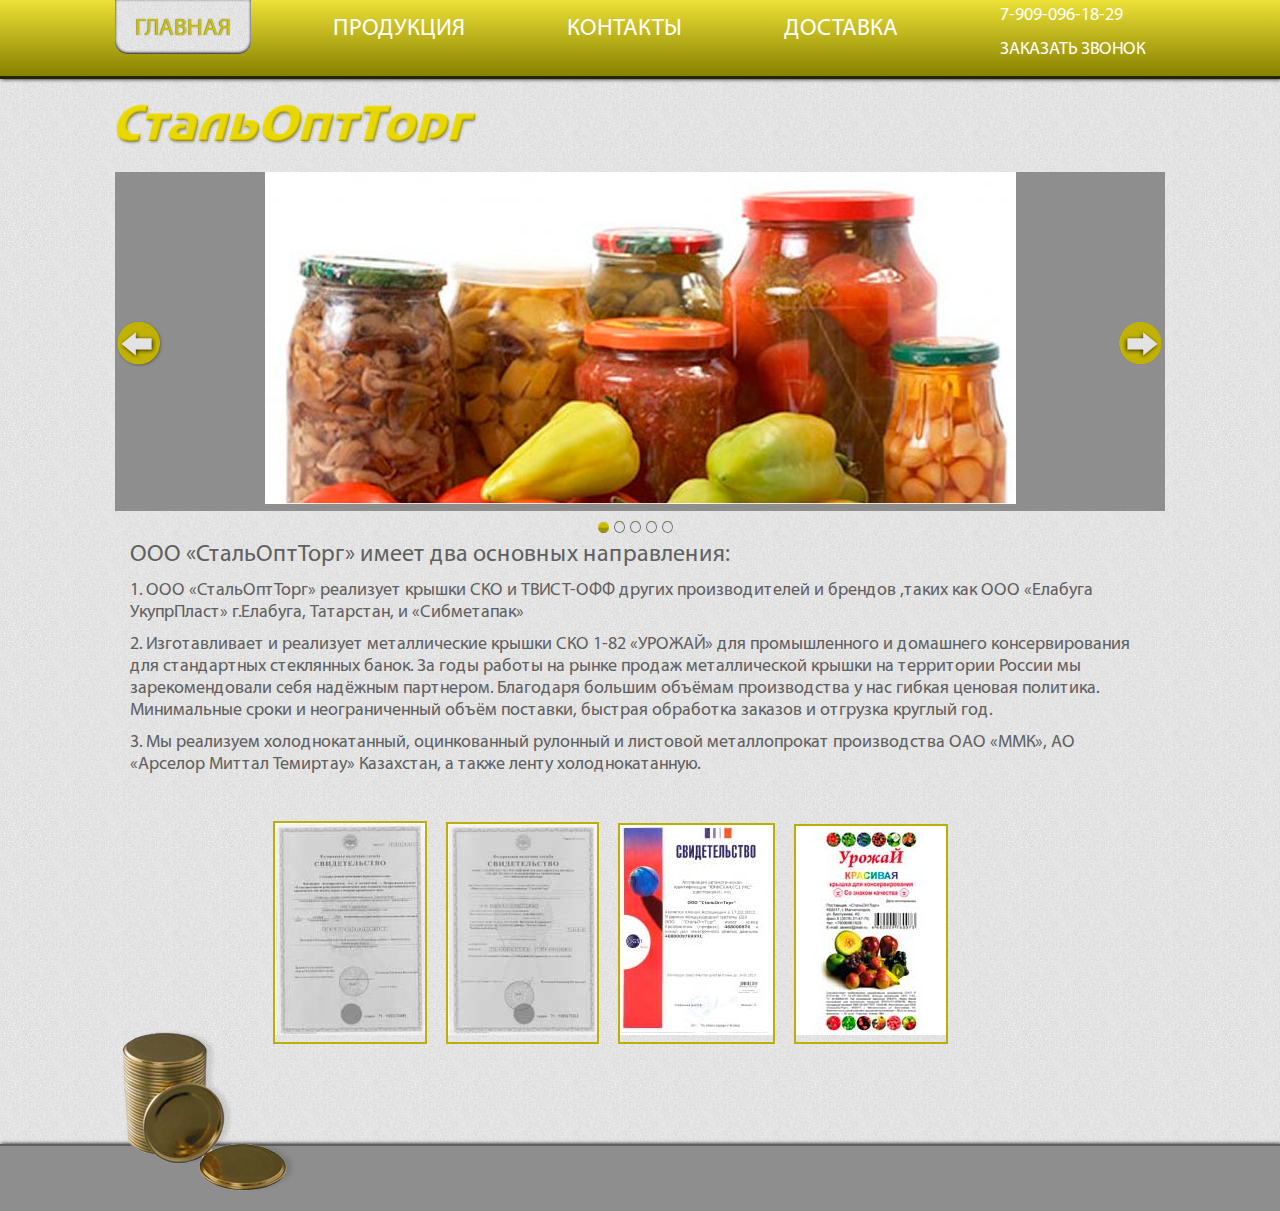
<file: index.html>
<!DOCTYPE html>
<html>

<!-- Mirrored from xn----7sbk4apbfkckeb9j.xn--p1ai/ by HTTrack Website Copier/3.x [XR&CO'2014], Fri, 17 Jul 2020 13:46:29 GMT -->
<!-- Added by HTTrack -->
<meta http-equiv="content-type" content="text/html;charset=UTF-8" /><!-- /Added by HTTrack -->

<head>
	<meta charset="utf-8">
	<!--[if IE]>
    <script src="js/html5.js"></script>
<![endif]-->
	<title>СтальОптТорг - Главная</title>
	<base />
	<meta name="keywords" content="">
	<meta name="description" content="" />
	<link rel="stylesheet" href="css/reset.css">
	<link rel="stylesheet" href="libs/magnific-popup/magnific-popup.css">
	<link rel="stylesheet" href="css/style.css">
	<link rel="stylesheet" href="css/dop.css">
	<link rel="stylesheet" href="css/jquery.lightbox-0.5.css">
	<!--[if IE]>
    <link rel="stylesheet" type="text/css" href="css/ie.css">
<![endif]-->
	<!--[if lt IE 10]>
    <script type="text/javascript" src="js/pie.js"></script>
<![endif]-->
	<script src="js/jquery-1.8.2.min.js"></script>
	<script src="js/jquery.placeholder.min.js"></script>
	<script src="js/jcarousel.js"></script>
	<script src="js/jquery.lightbox-0.5.pack.js"></script>
	<script src="js/jquery.browser.js"></script>
	<script src="libs/magnific-popup/jquery.magnific-popup.min.js"></script>
	<script src="libs/inputmask/jquery.inputmask.min.js"></script>
	<script src="js/main.js"></script>
	<meta name='yandex-verification' content='5dc66a8ecc087fc3' />
	<meta name="google-site-verification" content="ZBdtWDUuCEQvTh-_2uYEuTP7Zq7Up3xPbjqjw-4MB8Y" />
</head>

<body>
	<div class="inner-nav">
		<nav>
			<ul>
				<li><a href="index.html" class='active'>Главная</a></li>
				<li><a href="produkcziya.html">Продукция</a></li>
				<li><a href="kontaktyi.html">Контакты</a></li>
				<li><a href="dostavka.html">Доставка</a></li>
				<li class="contactBlock"><a href="tel:79090961829">7-909-096-18-29</a><a href="#modal-call"
						class="modal-pop-up">Заказать звонок</a></li>
			</ul>
		</nav>
	</div>
	<div class="wrapper">
		<header>
			<div class="logo">
				<a href="index.html">СтальОптТорг</a>
			</div>
		</header>
		<section class="content">
			<div class="slider-wrap">
				<div class="slider">
					<ul>
						<li>
							<img src="img/promo-1.jpg" alt="Промо-1">
						</li>
						<li>
							<img src="img/promo-1.jpg" alt="Промо-2">
						</li>
						<li>
							<img src="img/promo-1.jpg" alt="Промо-3">
						</li>
						<li>
							<img src="img/promo-1.jpg" alt="Промо-4">
						</li>
						<li>
							<img src="img/promo-1.jpg" alt="Промо-5">
						</li>
					</ul>
				</div>
				<button class="prev"></button>
				<button class="next"></button>
				<div class="btns">
					<div class="go">
						<a href="#" class="1 goActive"></a>
						<a href="#" class="2"></a>
						<a href="#" class="3"></a>
						<a href="#" class="4"></a>
						<a href="#" class="5"></a>
					</div>
				</div>
			</div>
			<article>
				<div>
					<div>
						<h3>ООО &laquo;СтальОптТорг&raquo; имеет два основных направления:</h3>
						<ol>
							<li>ООО &laquo;СтальОптТорг&raquo; реализует крышки СКО и ТВИСТ-ОФФ других производителей и брендов ,таких
								как ООО &laquo;Елабуга УкупрПласт&raquo; г.Елабуга, Татарстан, и &laquo;Сибметапак&raquo;</li>
							<li>Изготавливает и реализует металлические крышки СКО 1-82 &laquo;УРОЖАЙ&raquo; для промышленного и
								домашнего консервирования для стандартных стеклянных банок. За годы работы на рынке продаж металлической
								крышки на территории России мы зарекомендовали себя надёжным партнером. Благодаря большим объёмам
								производства у нас гибкая ценовая политика. Минимальные сроки и неограниченный объём поставки, быстрая
								обработка заказов и отгрузка круглый год.</li>
							<li>Мы реализуем холоднокатанный, оцинкованный рулонный и листовой металлопрокат производства ОАО
								&laquo;ММК&raquo;, АО &laquo;Арселор Миттал Темиртау&raquo; Казахстан, а также ленту холоднокатанную.
							</li>
						</ol>
					</div>
				</div>
			</article>
			<aside class="quality">
				<div>
					<ul>
						<li>
							<a href="img/qu-1-big.jpg" class="lb">
								<img src="img/qu-1.jpg" alt="Сертификат-1">
							</a>
						</li>
						<li>
							<a href="img/qu-2-big.jpg" class="lb">
								<img src="img/qu-2.jpg" alt="Сертификат-2">
							</a>
						</li>
						<li>
							<a href="img/qu-3-big.jpg" class="lb">
								<img src="img/qu-3.jpg" alt="Сертификат-3">
							</a>
						</li>
						<li>
							<a href="img/qu-4-big.jpg" class="lb">
								<img src="img/qu-4.jpg" alt="Сертификат-4">
							</a>
						</li>
					</ul>
				</div>
			</aside>
		</section>
	</div>
	<div class="inner-footer">
		<footer>
			<div class="footer-cover"></div>
			<p></p>
		</footer>
	</div>
	<div class="d-none">
		<div class="form-wrap modal-win modal-form white-popup text-center" id="modal-thanks"
			style="display: inline-block;">
			<br>
			<div class="h3">Спасибо!</div>
			<br>
			<div class="h5">Мы с вами свяжемся </div>
			<!-- <div class="form-wrap__text">Специалист компании «СтальОптТорг»  <br>позвонит вам прямо сейчас <br>или в другое рабочее время:<br>работаем ежедневно с 09:00 до 17:00 (МСК) -->
			<!-- </div> -->
		</div>
		<div class="form-wrap modal-win modal-form white-popup" id="modal-call" style="display: inline-block;">
			<form enctype="multipart/form-data" action="action.php" method="post">
				<input type="hidden" name="example-input-field">
				<input class="order" type="hidden" name="order" value="Заявка  с сайта">
				<input class="utm_source" type="hidden" name="utm_source" value="">
				<input class="utm_term" type="hidden" name="utm_term" value="">
				<input class="utm_medium" type="hidden" name="utm_medium" value="">
				<input class="utm_campaign" type="hidden" name="utm_campaign" value="">
				<div class="h3">Укажите контактные данные</div>
				<div class="h5">и удобный способ связи </div>
				<div class="form-wrap__text">Специалист компании «СтальОптТорг» <br>позвонит вам прямо сейчас <br>или в другое
					рабочее время:<br>работаем ежедневно с 09:00 до 17:00 (МСК)
				</div>
				<div class="form-wrap__input-wrap form-group">
					<label><span class="form-wrap__title">Как к вам обращаться?</span><input class="form-wrap__input form-control"
							type="text" placeholder="Иван" step="any" name="name" required="required">
					</label>
				</div>
				<!-- +e.input-wrap-->
				<div class="tabs">
					<div class="form-wrap__group">
						<div class="form-wrap__title">Какой способ связи вам удобен?
						</div>
						<div class="tabs__caption">
							<div class="tabs__btn active">Звонок </div>
							<div class="tabs__btn">WhatsApp</div>
							<div class="tabs__btn">Viber</div>
						</div>
					</div>
					<div class="tabs__wrap">
						<div class="tabs__content active">
							<div class="form-wrap__input-wrap form-group">
								<label><span class="form-wrap__title">Введите телефон</span><input class="form-wrap__input form-control"
										type="tel" placeholder="+7 (999) 444-44-44" step="any" name="tel" required="required"
										pattern="[+][0-9]{1}[(][0-9]{3}[)][0-9]{3}-[0-9]{2}-[0-9]{2}" inputmode="text">
								</label>
							</div>
							<!-- +e.input-wrap-->
						</div>
						<div class="tabs__content">
							<div class="form-wrap__input-wrap form-group">
								<label><span class="form-wrap__title">Введите Whatsapp</span><input
										class="form-wrap__input form-control" type="tel" placeholder="+7 (999) 444-44-44" step="any"
										name="whatsapp" pattern="[+][0-9]{1}[(][0-9]{3}[)][0-9]{3}-[0-9]{2}-[0-9]{2}" inputmode="text">
								</label>
							</div>
							<!-- +e.input-wrap-->
						</div>
						<div class="tabs__content">
							<div class="form-wrap__input-wrap form-group">
								<label><span class="form-wrap__title">Введите Viber</span><input class="form-wrap__input form-control"
										type="tel" placeholder="+7 (999) 444-44-44" step="any" name="viber"
										pattern="[+][0-9]{1}[(][0-9]{3}[)][0-9]{3}-[0-9]{2}-[0-9]{2}" inputmode="text">
								</label>
							</div>
							<!-- +e.input-wrap-->
						</div>
					</div>
				</div>
				<label class="custom-input-time"><input class="custom-input-time__input" type="checkbox" name="scr8-time"><span
						class="custom-input-time__lab"></span><span class="custom-input-time__text custom-input-time__text--now">
						<span>Позвонить сейчас</span></span><span class="custom-input-time__text custom-input-time__text--time">
						<span>Позвонить по времени</span></span>
				</label>
				<div class="toggle-wrap-input-js">
					<div class="form-wrap__input-wrap form-group"><input class="form-wrap__input form-control" type="text"
							placeholder="Например: во вторник в 14:00" step="any" name="time">
					</div>
					<!-- +e.input-wrap-->
				</div>
				<button class="form-wrap__btn btn-primary" type="submit">Заказать обратный звонок
				</button>
				<div class="form-wrap__polite"> Нажимая на&nbsp;кнопку, вы&nbsp;даете согласие<br>на&nbsp;обработку своих
					персональных данных и&nbsp;соглашаетесь&nbsp;с&nbsp;<a href="privacy-policy.pdf" target="_blank">Политикой
						конфиденциальности</a>
				</div>
			</form>
		</div>
	</div>
</body>

<!-- Mirrored from xn----7sbk4apbfkckeb9j.xn--p1ai/ by HTTrack Website Copier/3.x [XR&CO'2014], Fri, 17 Jul 2020 13:46:43 GMT -->

</html>
</file>
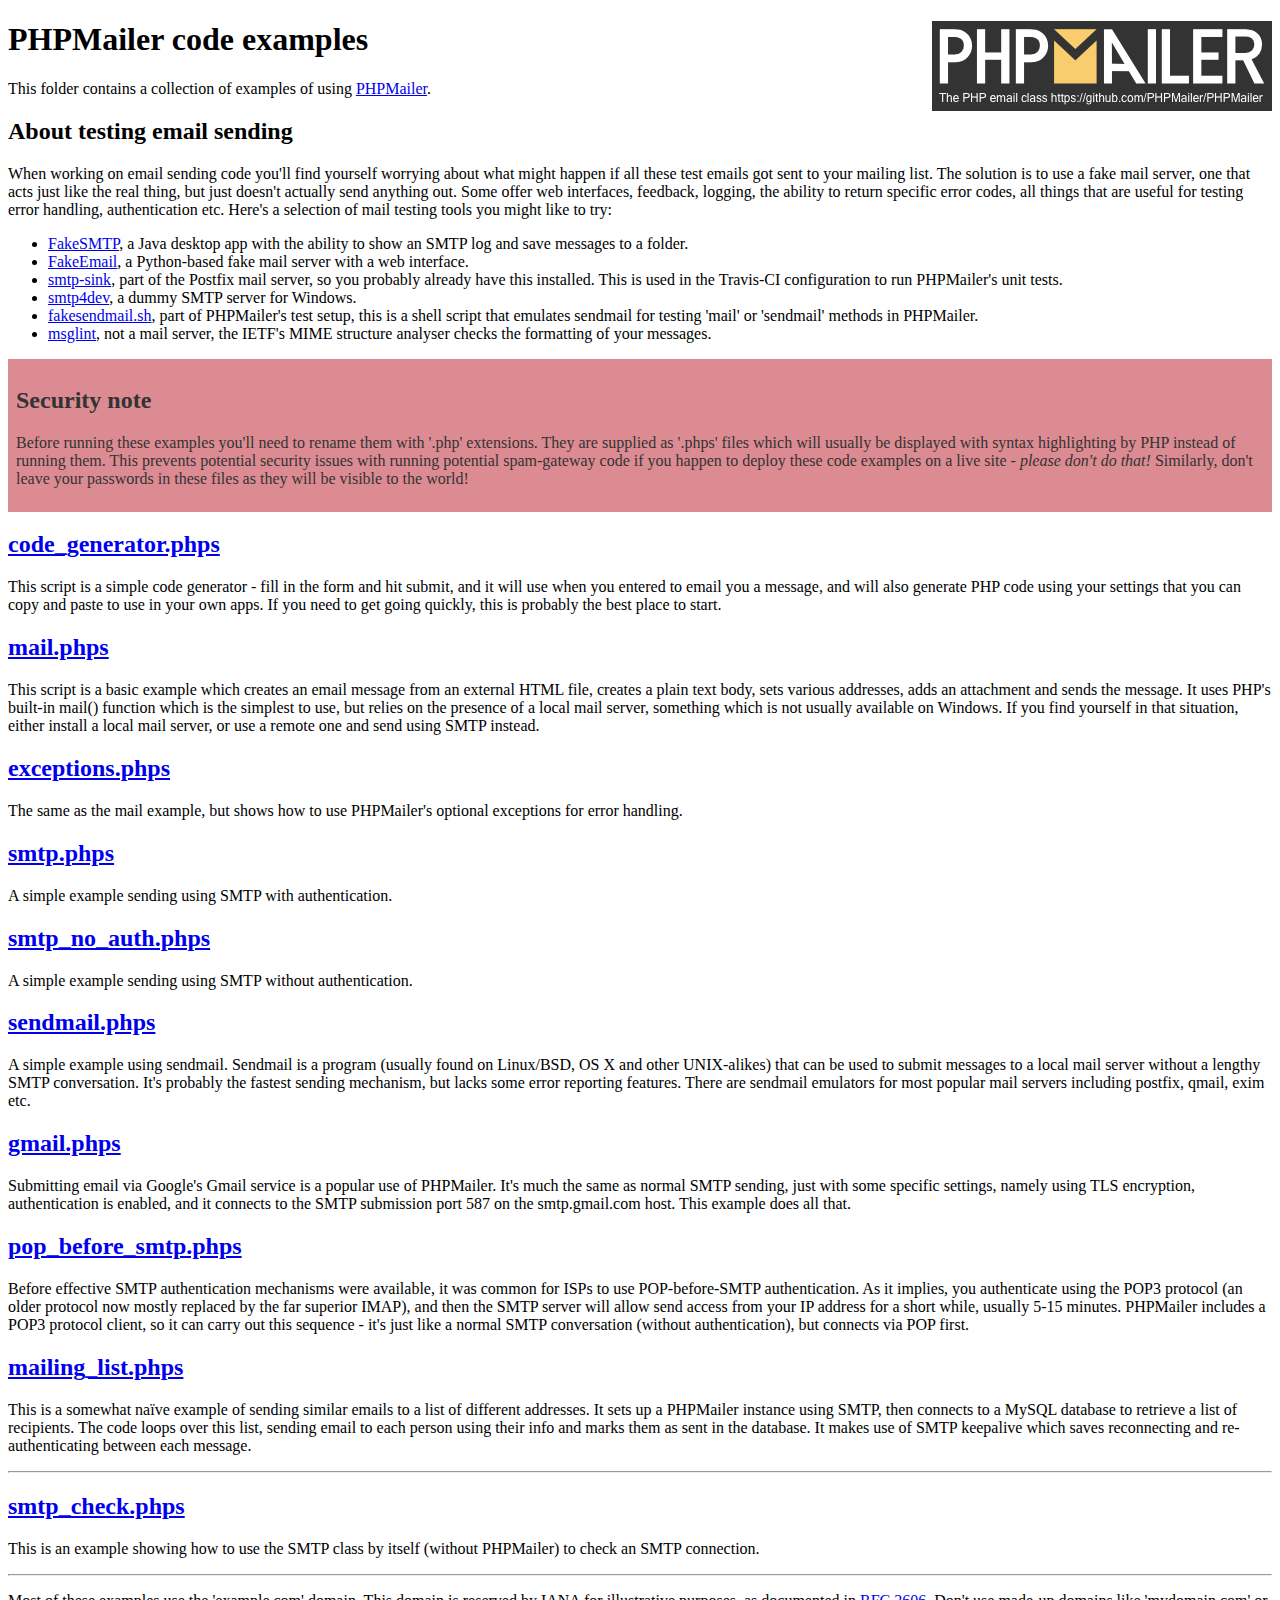
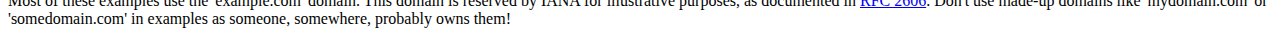
<file: vendor/phpmailer/phpmailer/examples/index.html>
<!DOCTYPE html>
<html>
<head>
	<meta charset="UTF-8">
	<title>PHPMailer Examples</title>
</head>
<body>
<h1>PHPMailer code examples<a href="https://github.com/PHPMailer/PHPMailer"><img src="images/phpmailer.png" style="float:right; border:0;" alt="PHPMailer logo"></a></h1>
<p>This folder contains a collection of examples of using <a href="https://github.com/PHPMailer/PHPMailer">PHPMailer</a>.</p>
<h2>About testing email sending</h2>
<p>When working on email sending code you'll find yourself worrying about what might happen if all these test emails got sent to your mailing list. The solution is to use a fake mail server, one that acts just like the real thing, but just doesn't actually send anything out. Some offer web interfaces, feedback, logging, the ability to return specific error codes, all things that are useful for testing error handling, authentication etc. Here's a selection of mail testing tools you might like to try:</p>
<ul>
  <li><a href="https://github.com/Nilhcem/FakeSMTP">FakeSMTP</a>, a Java desktop app with the ability to show an SMTP log and save messages to a folder. </li>
  <li><a href="https://github.com/isotoma/FakeEmail">FakeEmail</a>, a Python-based fake mail server with a web interface.</li>
  <li><a href="http://www.postfix.org/smtp-sink.1.html">smtp-sink</a>, part of the Postfix mail server, so you probably already have this installed. This is used in the Travis-CI configuration to run PHPMailer's unit tests.</li>
  <li><a href="http://smtp4dev.codeplex.com">smtp4dev</a>, a dummy SMTP server for Windows.</li>
  <li><a href="https://github.com/PHPMailer/PHPMailer/blob/master/test/fakesendmail.sh">fakesendmail.sh</a>, part of PHPMailer's test setup, this is a shell script that emulates sendmail for testing 'mail' or 'sendmail' methods in PHPMailer.</li>
  <li><a href="http://tools.ietf.org/tools/msglint/">msglint</a>, not a mail server, the IETF's MIME structure analyser checks the formatting of your messages.</li>
</ul>
<div style="padding: 8px; color: #333333; background-color: #dc8b92">
<h2>Security note</h2>
<p>Before running these examples you'll need to rename them with '.php' extensions. They are supplied as '.phps' files which will usually be displayed with syntax highlighting by PHP instead of running them. This prevents potential security issues with running potential spam-gateway code if you happen to deploy these code examples on a live site - <em>please don't do that!</em> Similarly, don't leave your passwords in these files as they will be visible to the world!</p>
</div>
<h2><a href="code_generator.phps">code_generator.phps</a></h2>
<p>This script is a simple code generator - fill in the form and hit submit, and it will use when you entered to email you a message, and will also generate PHP code using your settings that you can copy and paste to use in your own apps. If you need to get going quickly, this is probably the best place to start.</p>
<h2><a href="mail.phps">mail.phps</a></h2>
<p>This script is a basic example which creates an email message from an external HTML file, creates a plain text body, sets various addresses, adds an attachment and sends the message. It uses PHP's built-in mail() function which is the simplest to use, but relies on the presence of a local mail server, something which is not usually available on Windows. If you find yourself in that situation, either install a local mail server, or use a remote one and send using SMTP instead.</p>
<h2><a href="exceptions.phps">exceptions.phps</a></h2>
<p>The same as the mail example, but shows how to use PHPMailer's optional exceptions for error handling.</p>
<h2><a href="smtp.phps">smtp.phps</a></h2>
<p>A simple example sending using SMTP with authentication.</p>
<h2><a href="smtp_no_auth.phps">smtp_no_auth.phps</a></h2>
<p>A simple example sending using SMTP without authentication.</p>
<h2><a href="sendmail.phps">sendmail.phps</a></h2>
<p>A simple example using sendmail. Sendmail is a program (usually found on Linux/BSD, OS X and other UNIX-alikes) that can be used to submit messages to a local mail server without a lengthy SMTP conversation. It's probably the fastest sending mechanism, but lacks some error reporting features. There are sendmail emulators for most popular mail servers including postfix, qmail, exim etc.</p>
<h2><a href="gmail.phps">gmail.phps</a></h2>
<p>Submitting email via Google's Gmail service is a popular use of PHPMailer. It's much the same as normal SMTP sending, just with some specific settings, namely using TLS encryption, authentication is enabled, and it connects to the SMTP submission port 587 on the smtp.gmail.com host. This example does all that.</p>
<h2><a href="pop_before_smtp.phps">pop_before_smtp.phps</a></h2>
<p>Before effective SMTP authentication mechanisms were available, it was common for ISPs to use POP-before-SMTP authentication. As it implies, you authenticate using the POP3 protocol (an older protocol now mostly replaced by the far superior IMAP), and then the SMTP server will allow send access from your IP address for a short while, usually 5-15 minutes. PHPMailer includes a POP3 protocol client, so it can carry out this sequence - it's just like a normal SMTP conversation (without authentication), but connects via POP first.</p>
<h2><a href="mailing_list.phps">mailing_list.phps</a></h2>
<p>This is a somewhat naïve example of sending similar emails to a list of different addresses. It sets up a PHPMailer instance using SMTP, then connects to a MySQL database to retrieve a list of recipients. The code loops over this list, sending email to each person using their info and marks them as sent in the database. It makes use of SMTP keepalive which saves reconnecting and re-authenticating between each message.</p>
<hr>
<h2><a href="smtp_check.phps">smtp_check.phps</a></h2>
<p>This is an example showing how to use the SMTP class by itself (without PHPMailer) to check an SMTP connection.</p>
<hr>
<p>Most of these examples use the 'example.com' domain. This domain is reserved by IANA for illustrative purposes, as documented in <a href="http://tools.ietf.org/html/rfc2606">RFC 2606</a>. Don't use made-up domains like 'mydomain.com' or 'somedomain.com' in examples as someone, somewhere, probably owns them!</p>
</body>
</html>
</file>
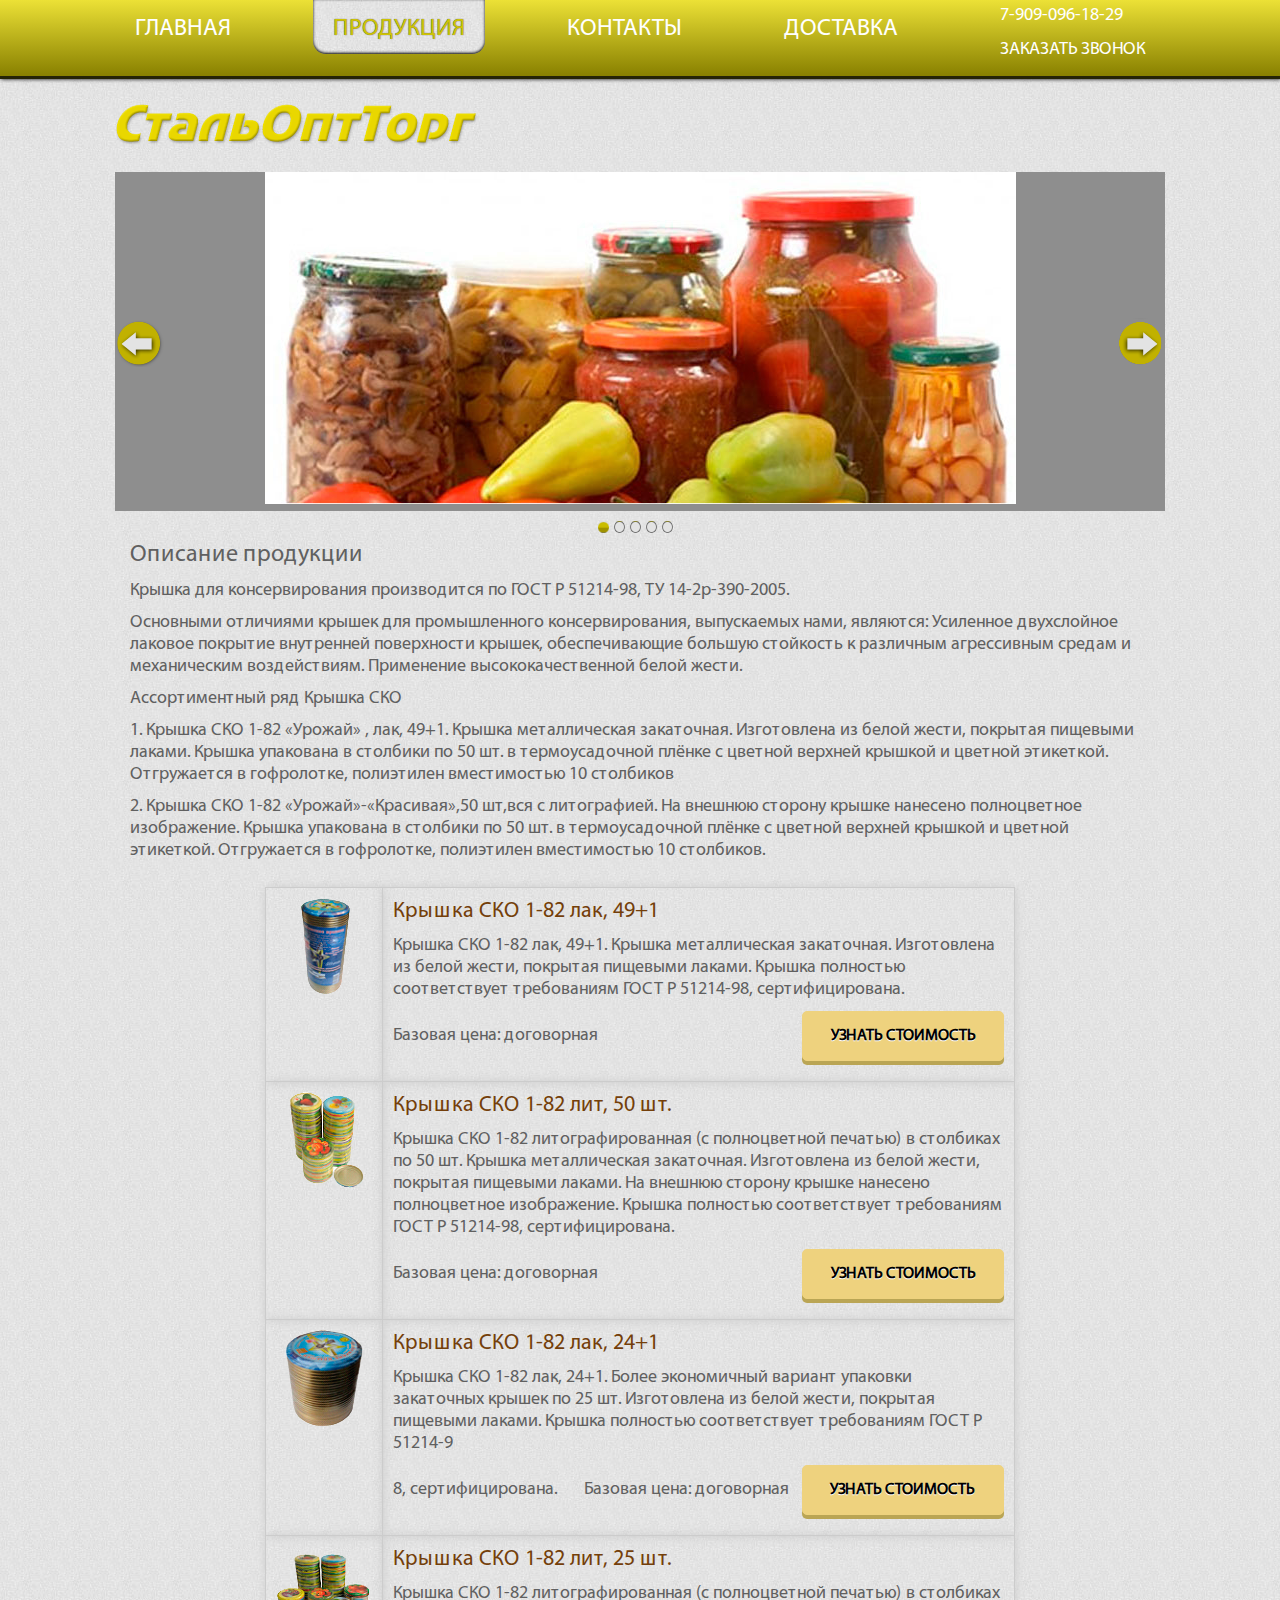
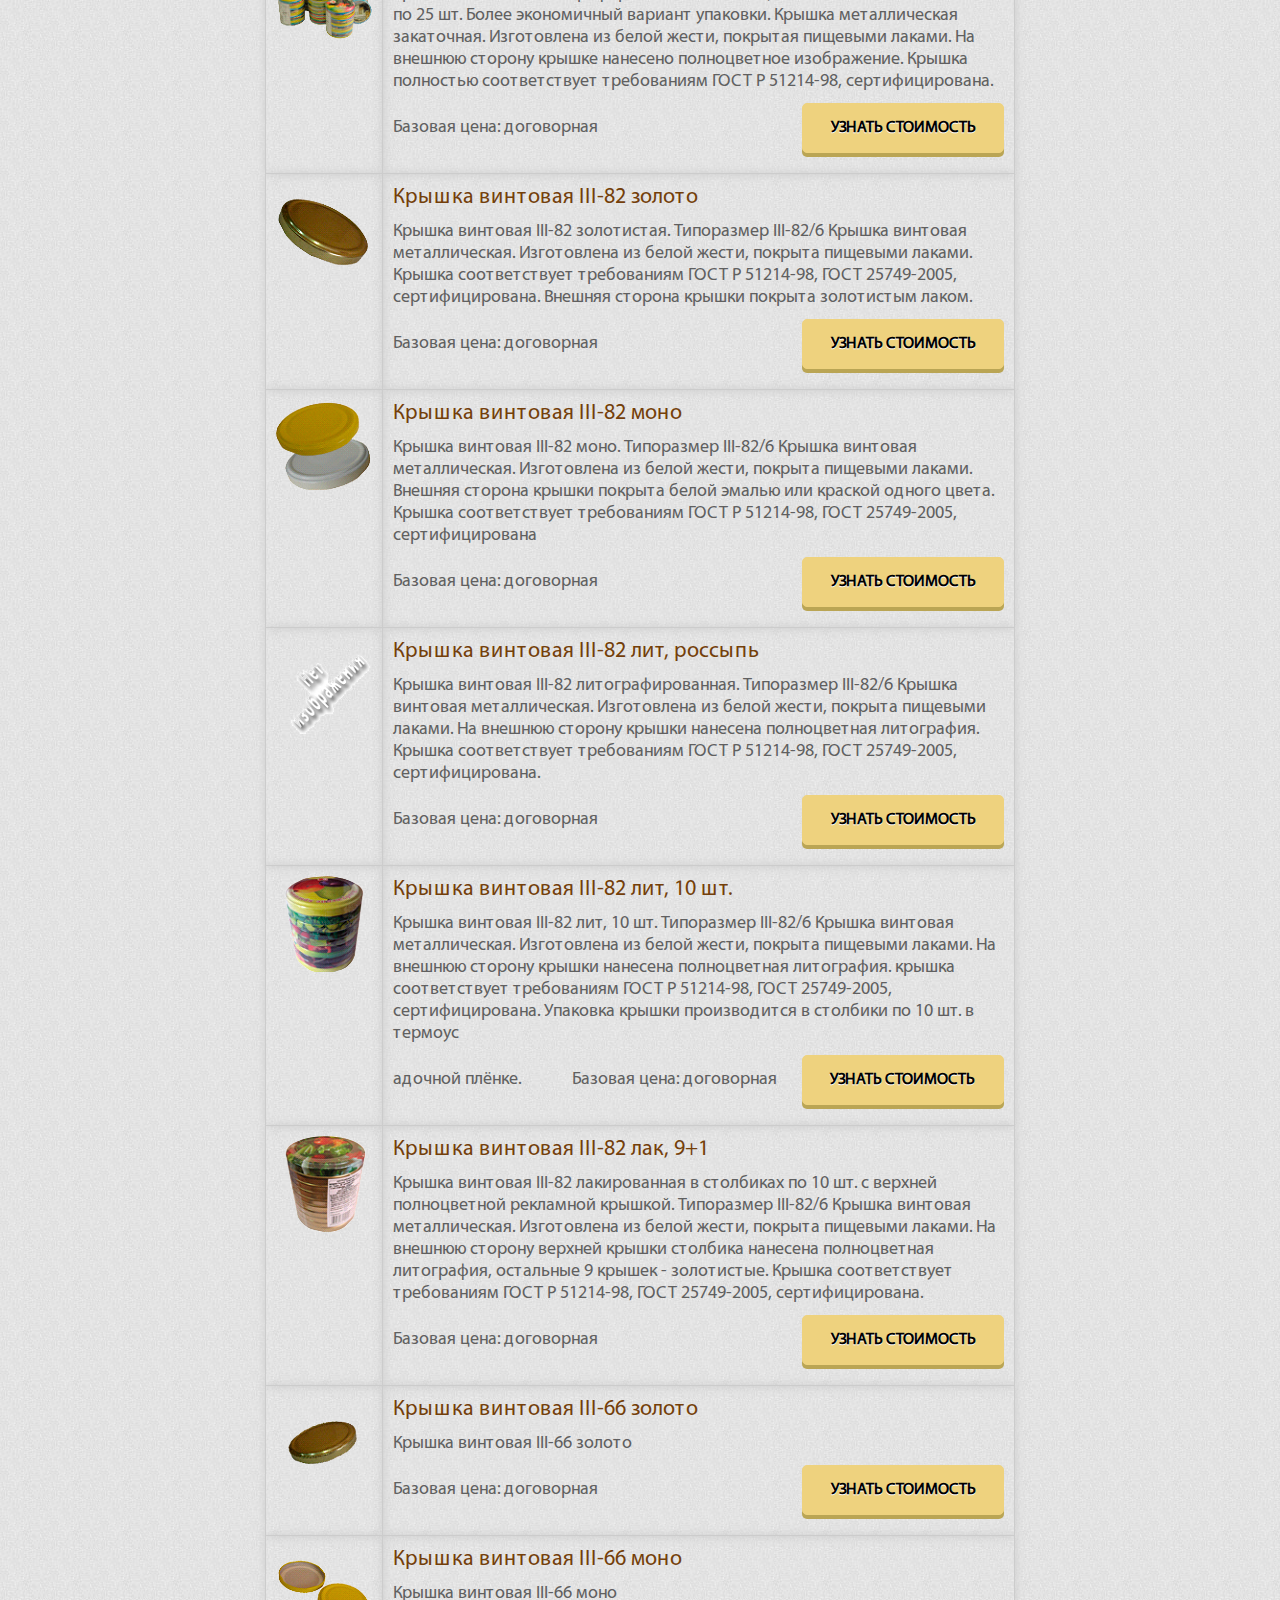
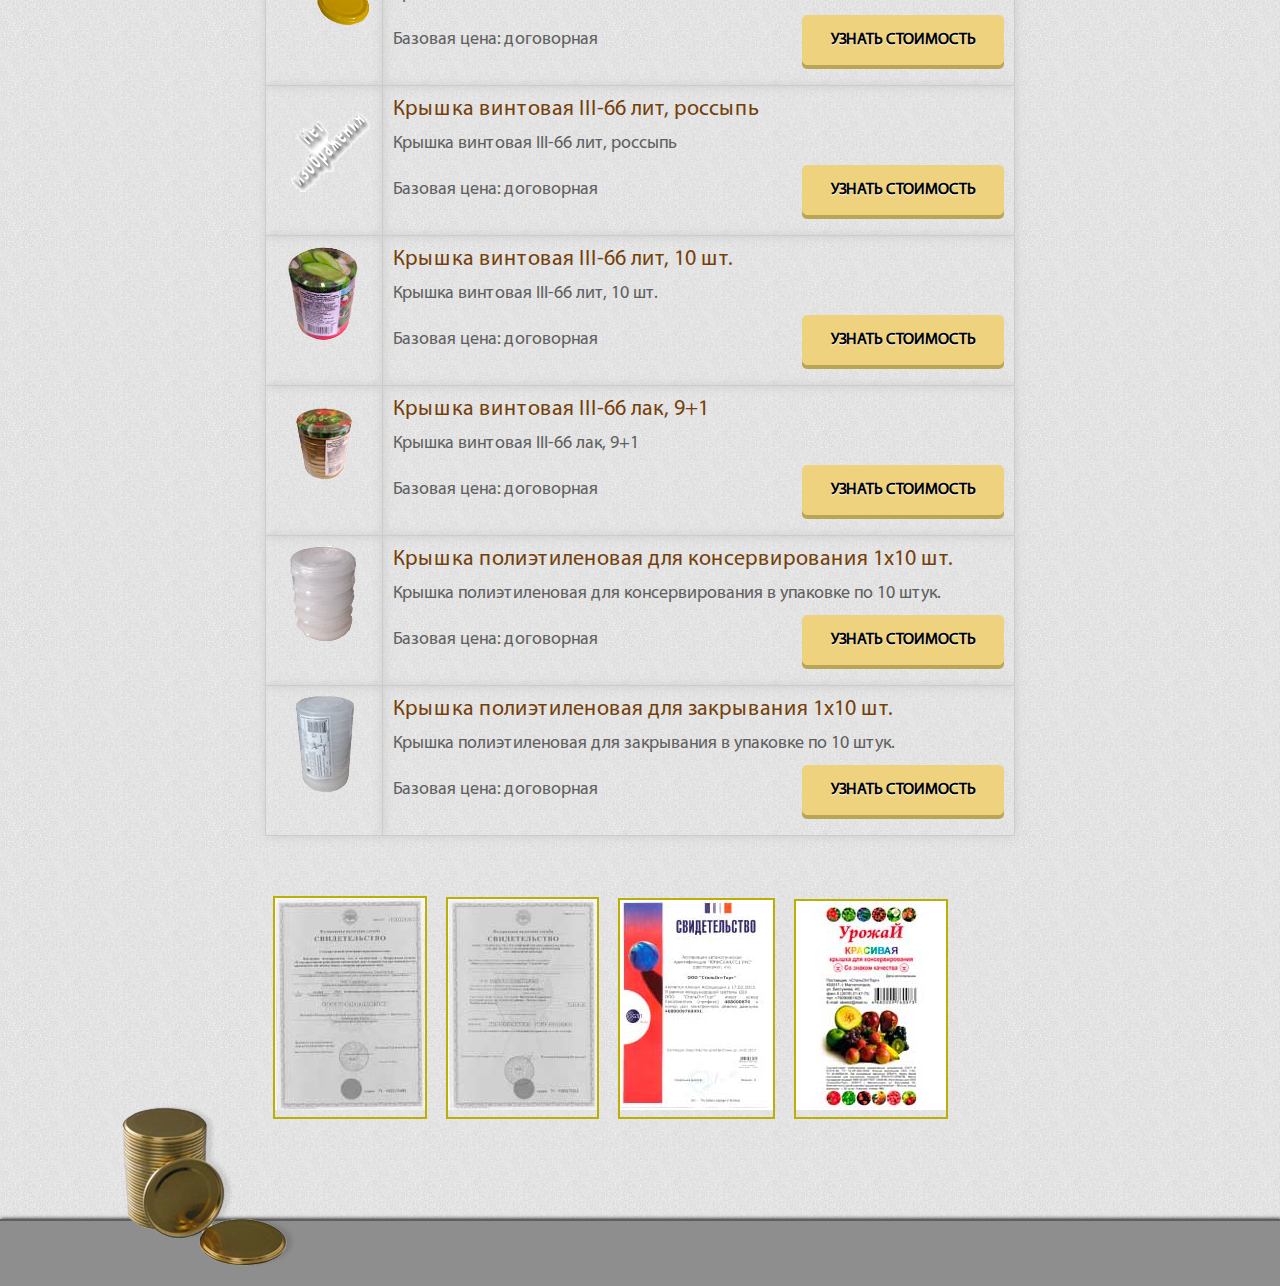
<file: produkcziya.html>
<!DOCTYPE html>
<html>

<!-- Mirrored from xn----7sbk4apbfkckeb9j.xn--p1ai/produkcziya.html by HTTrack Website Copier/3.x [XR&CO'2014], Fri, 17 Jul 2020 13:46:43 GMT -->
<!-- Added by HTTrack -->
<meta http-equiv="content-type" content="text/html;charset=UTF-8" /><!-- /Added by HTTrack -->

<head>
	<meta charset="utf-8">
	<!--[if IE]>
    <script src="js/html5.js"></script>
<![endif]-->
	<title>СтальОптТорг - Продукция</title>
	<base />
	<meta name="keywords" content="">
	<meta name="description" content="" />
	<link rel="stylesheet" href="css/reset.css">
	<link rel="stylesheet" href="libs/magnific-popup/magnific-popup.css">
	<link rel="stylesheet" href="css/style.css">
	<link rel="stylesheet" href="css/dop.css">
	<link rel="stylesheet" href="css/jquery.lightbox-0.5.css">
	<!--[if IE]>
    <link rel="stylesheet" type="text/css" href="css/ie.css">
<![endif]-->
	<!--[if lt IE 10]>
    <script type="text/javascript" src="js/pie.js"></script>
<![endif]-->
	<script src="js/jquery-1.8.2.min.js"></script>
	<script src="js/jquery.placeholder.min.js"></script>
	<script src="js/jcarousel.js"></script>
	<script src="js/jquery.lightbox-0.5.pack.js"></script>
	<script src="js/jquery.browser.js"></script>
	<script src="libs/inputmask/jquery.inputmask.min.js"></script>
	<script src="libs/magnific-popup/jquery.magnific-popup.min.js"></script>
	<script src="js/main.js"></script>
	<meta name='yandex-verification' content='5dc66a8ecc087fc3' />
	<meta name="google-site-verification" content="ZBdtWDUuCEQvTh-_2uYEuTP7Zq7Up3xPbjqjw-4MB8Y" />
</head>

<body>
	<div class="inner-nav">
		<nav>
			<ul>
				<li><a href="index.html">Главная</a></li>
				<li><a href="produkcziya.html" class='active'>Продукция</a></li>
				<li><a href="kontaktyi.html">Контакты</a></li>
				<li><a href="dostavka.html">Доставка</a></li>
				<li class="contactBlock"><a href="tel:79090961829">7-909-096-18-29</a><a href="#modal-call"
						class="modal-pop-up">Заказать звонок</a></li>
			</ul>
		</nav>
	</div>
	<div class="wrapper">
		<header>
			<div class="logo">
				<a href="index.html">СтальОптТорг</a>
			</div>
		</header>
		<section class="content">
			<div class="slider-wrap">
				<div class="slider">
					<ul>
						<li>
							<img src="img/promo-1.jpg" alt="Промо-1">
						</li>
						<li>
							<img src="img/promo-1.jpg" alt="Промо-2">
						</li>
						<li>
							<img src="img/promo-1.jpg" alt="Промо-3">
						</li>
						<li>
							<img src="img/promo-1.jpg" alt="Промо-4">
						</li>
						<li>
							<img src="img/promo-1.jpg" alt="Промо-5">
						</li>
					</ul>
				</div>
				<button class="prev"></button>
				<button class="next"></button>
				<div class="btns">
					<div class="go">
						<a href="#" class="1 goActive"></a>
						<a href="#" class="2"></a>
						<a href="#" class="3"></a>
						<a href="#" class="4"></a>
						<a href="#" class="5"></a>
					</div>
				</div>
			</div>
			<article>
				<div>
					<h3>Описание продукции</h3>
					<p>Крышка для консервирования производится по ГОСТ Р 51214-98, ТУ 14-2р-390-2005.</p>
					<p>Основными отличиями крышек для промышленного консервирования, выпускаемых нами, являются: Усиленное
						двухслойное лаковое покрытие внутренней поверхности крышек, обеспечивающие большую стойкость к различным
						агрессивным средам и механическим воздействиям. Применение высококачественной белой жести.</p>
					<p>Ассортиментный ряд Крышка СКО</p>
					<ol>
						<li>Крышка СКО 1-82 &laquo;Урожай&raquo; , лак, 49+1. Крышка металлическая закаточная. Изготовлена из белой
							жести, покрытая пищевыми лаками. Крышка упакована в столбики по 50 шт. в термоусадочной плёнке с цветной
							верхней крышкой и цветной этикеткой. Отгружается в гофролотке, полиэтилен вместимостью 10 столбиков</li>
						<li>Крышка СКО 1-82 &laquo;Урожай&raquo;-&laquo;Красивая&raquo;,50 шт,вся с литографией. На внешнюю сторону
							крышке нанесено полноцветное изображение. Крышка упакована в столбики по 50 шт. в термоусадочной плёнке с
							цветной верхней крышкой и цветной этикеткой. Отгружается в гофролотке, полиэтилен вместимостью 10
							столбиков.</li>
					</ol>
					<table class="item-list">
						<tbody>
							<tr>
								<td><a href="#"><img src="img/item-1.png" alt="Промо-Продукт" /></a></td>
								<td>
									<h2><a href="#">Крышка СКО 1-82 лак, 49+1</a></h2>
									<p>Крышка СКО 1-82 лак, 49+1. Крышка металлическая закаточная. Изготовлена из белой жести, покрытая
										пищевыми лаками. Крышка полностью соответствует требованиям ГОСТ Р 51214-98, сертифицирована.</p>
									<div class="priceWrap">
										Базовая цена: договорная <a class="more modal-pop-up btn-primary btn-prod"
											data-order="Крышка СКО 1-82 лак, 49+1" href="#modal-call">Узнать
											стоимость</a></div>
								</td>
							</tr>
							<tr>
								<td><a href="#"><img src="img/item-2.png" alt="Промо-Продукт" /></a></td>
								<td>
									<h2><a href="#">Крышка СКО 1-82 лит, 50 шт.</a></h2>
									<p>Крышка СКО 1-82 литографированная (с полноцветной печатью) в столбиках по 50 шт. Крышка
										металлическая закаточная. Изготовлена из белой жести, покрытая пищевыми лаками. На внешнюю сторону
										крышке нанесено полноцветное изображение. Крышка полностью соответствует требованиям ГОСТ Р
										51214-98, сертифицирована.</p>
									<div class="priceWrap">
										Базовая цена: договорная <a class="more modal-pop-up btn-primary btn-prod"
											data-order="Крышка СКО 1-82 лит, 50 шт." href="#modal-call">Узнать
											стоимость</a></div>
								</td>
							</tr>
							<tr>
								<td><a href="#"><img src="img/item-3.png" alt="Промо-Продукт" /></a></td>
								<td>
									<h2><a href="#">Крышка СКО 1-82 лак, 24+1</a></h2>
									<p>Крышка СКО 1-82 лак, 24+1. Более экономичный вариант упаковки закаточных крышек по 25 шт.
										Изготовлена из белой жести, покрытая пищевыми лаками. Крышка полностью соответствует требованиям
										ГОСТ Р 51214-9
									<div class="priceWrap">8, сертифицирована.</p>
										Базовая цена: договорная <a class="more modal-pop-up btn-primary btn-prod"
											data-order="Крышка СКО 1-82 лак, 24+1" href="#modal-call">Узнать
											стоимость</a></div>
								</td>
							</tr>
							<tr>
								<td><a href="#"><img src="img/item-4.png" alt="Промо-Продукт" /></a></td>
								<td>
									<h2><a href="#">Крышка СКО 1-82 лит, 25 шт.</a></h2>
									<p>Крышка СКО 1-82 литографированная (с полноцветной печатью) в столбиках по 25 шт. Более экономичный
										вариант упаковки. Крышка металлическая закаточная. Изготовлена из белой жести, покрытая пищевыми
										лаками. На внешнюю сторону крышке нанесено полноцветное изображение. Крышка полностью соответствует
										требованиям ГОСТ Р 51214-98, сертифицирована.</p>
									<div class="priceWrap">
										Базовая цена: договорная <a class="more modal-pop-up btn-primary btn-prod"
											data-order="Крышка СКО 1-82 лит, 25 шт." href="#modal-call">Узнать
											стоимость</a></div>
								</td>
							</tr>
							<tr>
								<td><a href="#"><img src="img/item-5.png" alt="Промо-Продукт" /></a></td>
								<td>
									<h2><a href="#">Крышка винтовая III-82 золото</a></h2>
									<p>Крышка винтовая III-82 золотистая. Типоразмер III-82/6 Крышка винтовая металлическая. Изготовлена
										из белой жести, покрыта пищевыми лаками. Крышка соответствует требованиям ГОСТ Р 51214-98, ГОСТ
										25749-2005, сертифицирована. Внешняя сторона крышки покрыта золотистым лаком.</p>
									<div class="priceWrap">Базовая цена: договорная <a class="more modal-pop-up btn-primary btn-prod"
											data-order="Крышка винтовая III-82 золото" href="#modal-call">Узнать стоимость</a></div>
								</td>
							</tr>
							<tr>
								<td><a href="#"><img src="img/item-6.png" alt="Промо-Продукт" /></a></td>
								<td>
									<h2><a href="#">Крышка винтовая III-82 моно</a></h2>
									<p>Крышка винтовая III-82 моно. Типоразмер III-82/6 Крышка винтовая металлическая. Изготовлена из
										белой жести, покрыта пищевыми лаками. Внешняя сторона крышки покрыта белой эмалью или краской одного
										цвета. Крышка соответствует требованиям ГОСТ Р 51214-98, ГОСТ 25749-2005, сертифицирована</p>
									<div class="priceWrap">
										Базовая цена: договорная <a class="more modal-pop-up btn-primary btn-prod"
											data-order="Крышка винтовая III-82 моно" href="#modal-call">Узнать
											стоимость</a></div>
								</td>
							</tr>
							<tr>
								<td><a href="#"><img src="img/no-img.png" alt="Промо-Продукт" /></a></td>
								<td>
									<h2><a href="#">Крышка винтовая III-82 лит, россыпь</a></h2>
									<p>Крышка винтовая III-82 литографированная. Типоразмер III-82/6 Крышка винтовая металлическая.
										Изготовлена из белой жести, покрыта пищевыми лаками. На внешнюю сторону крышки нанесена полноцветная
										литография. Крышка соответствует требованиям ГОСТ Р 51214-98, ГОСТ 25749-2005, сертифицирована.</p>
									<div class="priceWrap">
										Базовая цена: договорная <a class="more modal-pop-up btn-primary btn-prod"
											data-order="Крышка винтовая III-82 лит, россыпь" href="#modal-call">Узнать
											стоимость</a></div>
								</td>
							</tr>
							<tr>
								<td><a href="#"><img src="img/item-7.png" alt="Промо-Продукт" /></a></td>
								<td>
									<h2><a href="#">Крышка винтовая III-82 лит, 10 шт.</a></h2>
									<p>Крышка винтовая III-82 лит, 10 шт. Типоразмер III-82/6 Крышка винтовая металлическая. Изготовлена
										из белой жести, покрыта пищевыми лаками. На внешнюю сторону крышки нанесена полноцветная литография.
										крышка соответствует требованиям ГОСТ Р 51214-98, ГОСТ 25749-2005, сертифицирована. Упаковка крышки
										производится в столбики по 10 шт. в термоус
									<div class="priceWrap">адочной плёнке.</p>
										Базовая цена: договорная <a class="more modal-pop-up btn-primary btn-prod"
											data-order="Крышка винтовая III-82 лит, 10 шт." href="#modal-call">Узнать
											стоимость</a></div>
								</td>
							</tr>
							<tr>
								<td><a href="#"><img src="img/item-8.png" alt="Промо-Продукт" /></a></td>
								<td>
									<h2><a href="#">Крышка винтовая III-82 лак, 9+1</a></h2>
									<p>Крышка винтовая III-82 лакированная в столбиках по 10 шт. с верхней полноцветной рекламной крышкой.
										Типоразмер III-82/6 Крышка винтовая металлическая. Изготовлена из белой жести, покрыта пищевыми
										лаками. На внешнюю сторону верхней крышки столбика нанесена полноцветная литография, остальные 9
										крышек - золотистые. Крышка соответствует требованиям ГОСТ Р 51214-98, ГОСТ 25749-2005,
										сертифицирована.</p>
									<div class="priceWrap">
										Базовая цена: договорная <a class="more modal-pop-up btn-primary btn-prod"
											data-order="Крышка винтовая III-82 лак, 9+1" href="#modal-call">Узнать
											стоимость</a></div>
								</td>
							</tr>
							<tr>
								<td><a href="#"><img src="img/item-9.png" alt="Промо-Продукт" /></a></td>
								<td>
									<h2><a href="#">Крышка винтовая III-66 золото</a></h2>
									<p>Крышка винтовая III-66 золото</p>
									<div class="priceWrap">
										Базовая цена: договорная <a class="more modal-pop-up btn-primary btn-prod" href="#modal-call"
											data-order="Крышка винтовая III-66 золото">Узнать
											стоимость</a></div>
								</td>
							</tr>
							<tr>
								<td><a href="#"><img src="img/item-10.png" alt="Промо-Продукт" /></a></td>
								<td>
									<h2><a href="#">Крышка винтовая III-66 моно</a></h2>
									<p>Крышка винтовая III-66 моно</p>
									<div class="priceWrap">
										Базовая цена: договорная <a class="more modal-pop-up btn-primary btn-prod" href="#modal-call"
											data-order="Крышка винтовая III-66 моно">Узнать
											стоимость</a></div>
								</td>
							</tr>
							<tr>
								<td><a href="#"><img src="img/no-img.png" alt="Промо-Продукт" /></a></td>
								<td>
									<h2><a href="#">Крышка винтовая III-66 лит, россыпь</a></h2>
									<p>Крышка винтовая III-66 лит, россыпь</p>
									<div class="priceWrap">
										Базовая цена: договорная <a class="more modal-pop-up btn-primary btn-prod" href="#modal-call"
											data-order="Крышка винтовая III-66 лит, россыпь">Узнать
											стоимость</a></div>
								</td>
							</tr>
							<tr>
								<td><a href="#"><img src="img/item-11.png" alt="Промо-Продукт" /></a></td>
								<td>
									<h2><a href="#">Крышка винтовая III-66 лит, 10 шт.</a></h2>
									<p>Крышка винтовая III-66 лит, 10 шт.</p>
									<div class="priceWrap">
										Базовая цена: договорная <a class="more modal-pop-up btn-primary btn-prod" href="#modal-call"
											data-order="Крышка винтовая III-66 лит, 10 шт.">Узнать стоимость</a></div>
								</td>
							</tr>
							<tr>
								<td><a href="#"><img src="img/item-12.png" alt="Промо-Продукт" /></a></td>
								<td>
									<h2><a href="#">Крышка винтовая III-66 лак, 9+1</a></h2>
									<p>Крышка винтовая III-66 лак, 9+1</p>
									<div class="priceWrap">
										Базовая цена: договорная <a class="more modal-pop-up btn-primary btn-prod" href="#modal-call-price"
											data-order="Крышка винтовая III-66 лак, 9+1">Узнать стоимость</a></div>
								</td>
							</tr>
							<tr>
								<td><a href="#"><img src="img/item-13.png" alt="Промо-Продукт" /></a></td>
								<td>
									<h2><a href="#">Крышка полиэтиленовая для консервирования 1х10 шт.</a></h2>
									<p>Крышка полиэтиленовая для консервирования в упаковке по 10 штук.</p>
									<div class="priceWrap">Базовая цена: договорная <a class="more modal-pop-up btn-primary btn-prod"
											data-order="Крышка полиэтиленовая для консервирования 1х10 шт." href="#modal-call">Узнать
											стоимость</a></div>
								</td>
							</tr>
							<tr>
								<td><a href="#"><img src="img/item-14.png" alt="Промо-Продукт" /></a></td>
								<td>
									<h2><a href="#">Крышка полиэтиленовая для закрывания 1х10 шт.</a></h2>
									<p>Крышка полиэтиленовая для закрывания в упаковке по 10 штук.</p>
									<div class="priceWrap">
										Базовая цена: договорная <a class="more modal-pop-up btn-primary btn-prod" href="#modal-call"
											data-order="Крышка полиэтиленовая для закрывания 1х10 шт.">Узнать стоимость</a></div>
								</td>
							</tr>
						</tbody>
					</table>
				</div>
			</article>
			<aside class="quality">
				<div>
					<ul>
						<li>
							<a href="img/qu-1-big.jpg" class="lb">
								<img src="img/qu-1.jpg" alt="Сертификат-1">
							</a>
						</li>
						<li>
							<a href="img/qu-2-big.jpg" class="lb">
								<img src="img/qu-2.jpg" alt="Сертификат-2">
							</a>
						</li>
						<li>
							<a href="img/qu-3-big.jpg" class="lb">
								<img src="img/qu-3.jpg" alt="Сертификат-3">
							</a>
						</li>
						<li>
							<a href="img/qu-4-big.jpg" class="lb">
								<img src="img/qu-4.jpg" alt="Сертификат-4">
							</a>
						</li>
					</ul>
				</div>
			</aside>
		</section>
	</div>
	<div class="inner-footer">
		<footer>
			<div class="footer-cover"></div>
			<p></p>
		</footer>
	</div>
	<div class="d-none">
		<div class="form-wrap modal-win modal-form white-popup text-center" id="modal-thanks"
			style="display: inline-block;">
			<br>
			<div class="h3">Спасибо!</div>
			<br>
			<div class="h5">Мы с вами свяжемся </div>
			<!-- <div class="form-wrap__text">Специалист компании «СтальОптТорг»  <br>позвонит вам прямо сейчас <br>или в другое рабочее время:<br>работаем ежедневно с 09:00 до 17:00 (МСК) -->
			<!-- </div> -->
		</div>
		<div class="form-wrap modal-win modal-form white-popup" id="modal-call" style="display: inline-block;">
			<form>
				<input type="hidden" name="example-input-field">
				<input class="order" type="hidden" name="order" value="Заявка  с сайта">
				<input class="utm_source" type="hidden" name="utm_source" value="">
				<input class="utm_term" type="hidden" name="utm_term" value="">
				<input class="utm_medium" type="hidden" name="utm_medium" value="">
				<input class="utm_campaign" type="hidden" name="utm_campaign" value="">
				<div class="h3">Укажите контактные данные</div>
				<div class="h5">и удобный способ связи </div>
				<div class="form-wrap__text">Специалист компании «СтальОптТорг» <br>позвонит вам прямо сейчас <br>или в другое
					рабочее время:<br>работаем ежедневно с 09:00 до 17:00 (МСК)
				</div>
				<div class="form-wrap__input-wrap form-group">
					<label><span class="form-wrap__title">Как к вам обращаться?</span><input class="form-wrap__input form-control"
							type="text" placeholder="Иван" step="any" name="name" required="required">
					</label>
				</div>
				<!-- +e.input-wrap-->
				<div class="tabs">
					<div class="form-wrap__group">
						<div class="form-wrap__title">Какой способ связи вам удобен?
						</div>
						<div class="tabs__caption">
							<div class="tabs__btn active">Звонок </div>
							<div class="tabs__btn">WhatsApp</div>
							<div class="tabs__btn">Viber</div>
						</div>
					</div>
					<div class="tabs__wrap">
						<div class="tabs__content active">
							<div class="form-wrap__input-wrap form-group">
								<label><span class="form-wrap__title">Введите телефон</span><input class="form-wrap__input form-control"
										type="tel" placeholder="+7 (999) 444-44-44" step="any" name="tel" required="required"
										pattern="[+][0-9]{1}[(][0-9]{3}[)][0-9]{3}-[0-9]{2}-[0-9]{2}" inputmode="text">
								</label>
							</div>
							<!-- +e.input-wrap-->
						</div>
						<div class="tabs__content">
							<div class="form-wrap__input-wrap form-group">
								<label><span class="form-wrap__title">Введите Whatsapp</span><input
										class="form-wrap__input form-control" type="tel" placeholder="+7 (999) 444-44-44" step="any"
										name="whatsapp" pattern="[+][0-9]{1}[(][0-9]{3}[)][0-9]{3}-[0-9]{2}-[0-9]{2}" inputmode="text">
								</label>
							</div>
							<!-- +e.input-wrap-->
						</div>
						<div class="tabs__content">
							<div class="form-wrap__input-wrap form-group">
								<label><span class="form-wrap__title">Введите Viber</span><input class="form-wrap__input form-control"
										type="tel" placeholder="+7 (999) 444-44-44" step="any" name="viber"
										pattern="[+][0-9]{1}[(][0-9]{3}[)][0-9]{3}-[0-9]{2}-[0-9]{2}" inputmode="text">
								</label>
							</div>
							<!-- +e.input-wrap-->
						</div>
					</div>
				</div>
				<label class="custom-input-time"><input class="custom-input-time__input" type="checkbox" name="scr8-time"><span
						class="custom-input-time__lab"></span><span class="custom-input-time__text custom-input-time__text--now">
						<span>Позвонить сейчас</span></span><span class="custom-input-time__text custom-input-time__text--time">
						<span>Позвонить по времени</span></span>
				</label>
				<div class="toggle-wrap-input-js">
					<div class="form-wrap__input-wrap form-group"><input class="form-wrap__input form-control" type="text"
							placeholder="Например: во вторник в 14:00" step="any" name="time">
					</div>
					<!-- +e.input-wrap-->
				</div>
				<button class="form-wrap__btn btn-primary" type="submit">Заказать обратный звонок
				</button>
				<div class="form-wrap__polite"> Нажимая на&nbsp;кнопку, вы&nbsp;даете согласие<br>на&nbsp;обработку своих
					персональных данных и&nbsp;соглашаетесь&nbsp;с&nbsp;<a href="privacy-policy.pdf" target="_blank">Политикой
						конфиденциальности</a>
				</div>
			</form>
		</div>
	</div>
</body>

<!-- Mirrored from xn----7sbk4apbfkckeb9j.xn--p1ai/produkcziya.html by HTTrack Website Copier/3.x [XR&CO'2014], Fri, 17 Jul 2020 13:46:52 GMT -->

</html>
</file>
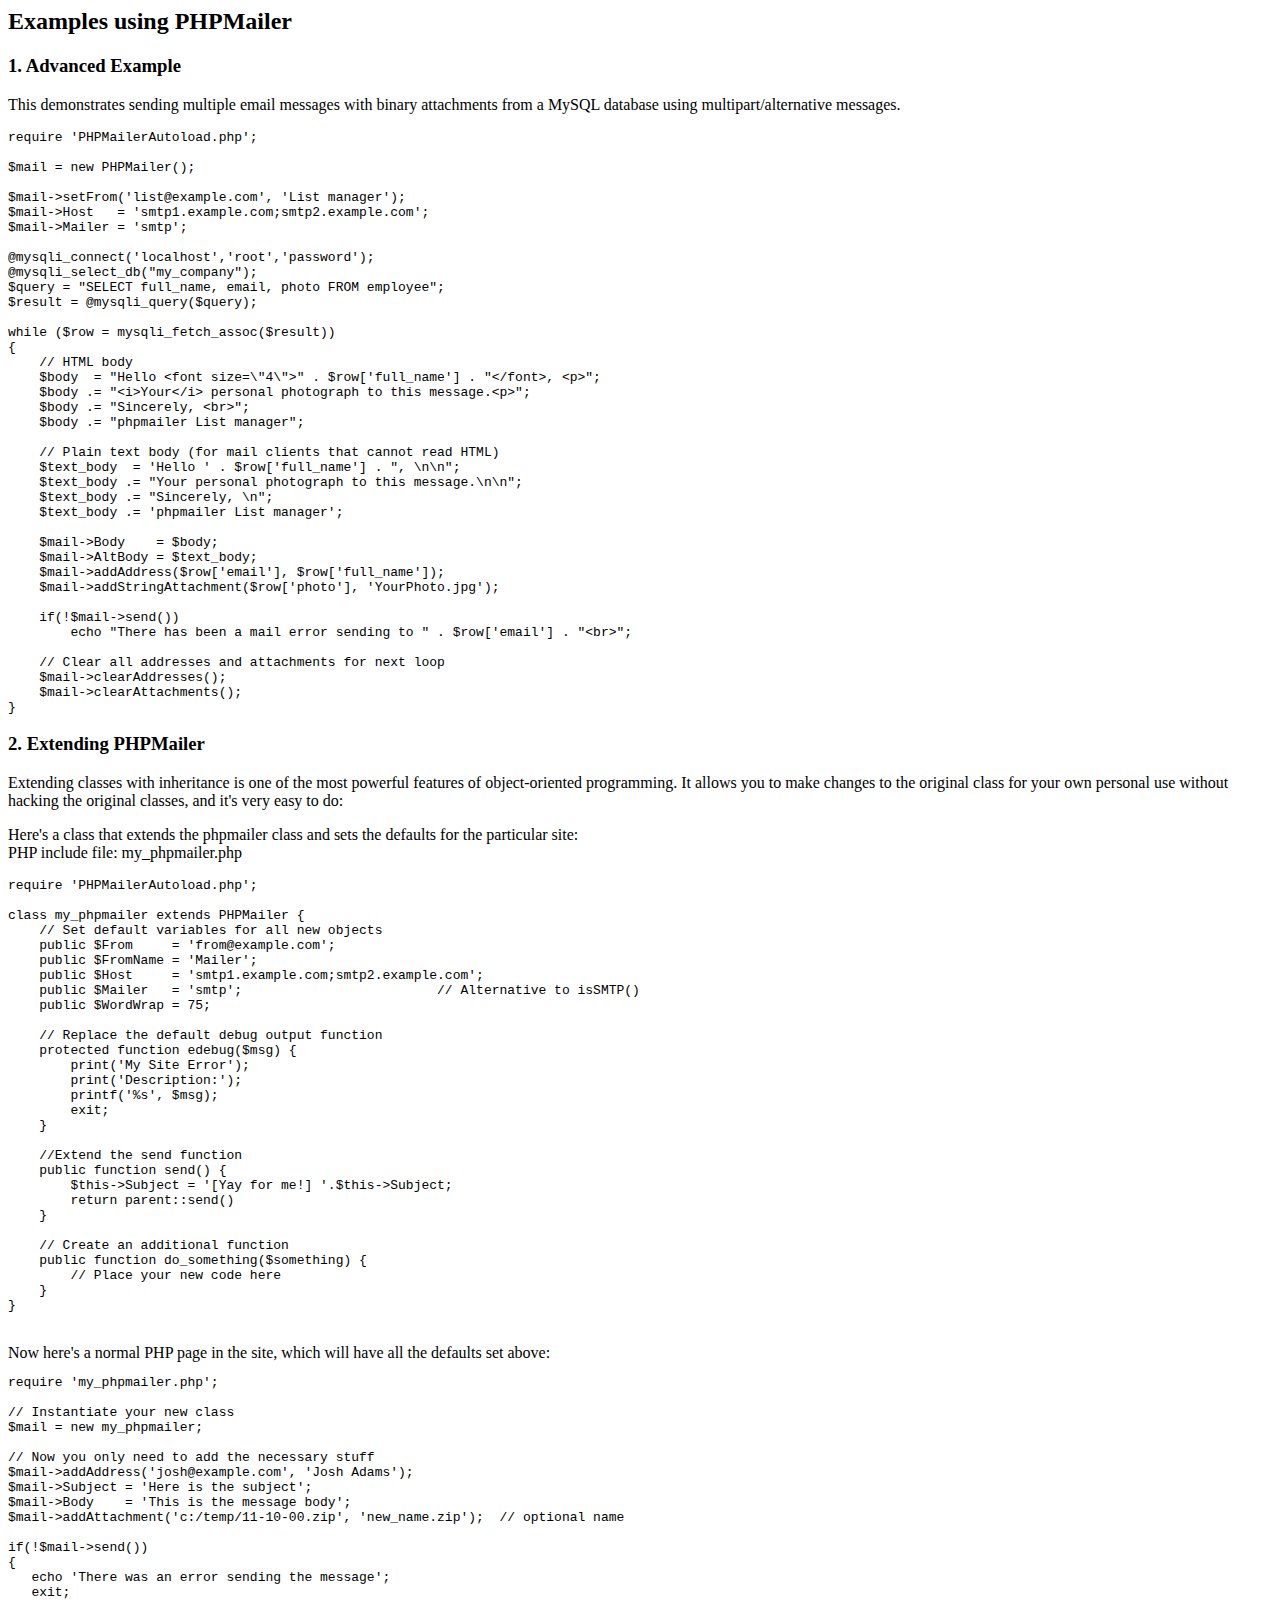
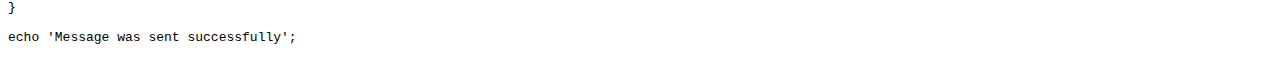
<file: vendor/phpmailer/phpmailer/docs/extending.html>
<html>
<head>
<title>Examples using phpmailer</title>
</head>

<body>

<h2>Examples using PHPMailer</h2>

<h3>1. Advanced Example</h3>
<p>

This demonstrates sending multiple email messages with binary attachments
from a MySQL database using multipart/alternative messages.<p>

<pre>
require 'PHPMailerAutoload.php';

$mail = new PHPMailer();

$mail->setFrom('list@example.com', 'List manager');
$mail->Host   = 'smtp1.example.com;smtp2.example.com';
$mail->Mailer = 'smtp';

@mysqli_connect('localhost','root','password');
@mysqli_select_db("my_company");
$query = "SELECT full_name, email, photo FROM employee";
$result = @mysqli_query($query);

while ($row = mysqli_fetch_assoc($result))
{
    // HTML body
    $body  = "Hello &lt;font size=\"4\"&gt;" . $row['full_name'] . "&lt;/font&gt;, &lt;p&gt;";
    $body .= "&lt;i&gt;Your&lt;/i&gt; personal photograph to this message.&lt;p&gt;";
    $body .= "Sincerely, &lt;br&gt;";
    $body .= "phpmailer List manager";

    // Plain text body (for mail clients that cannot read HTML)
    $text_body  = 'Hello ' . $row['full_name'] . ", \n\n";
    $text_body .= "Your personal photograph to this message.\n\n";
    $text_body .= "Sincerely, \n";
    $text_body .= 'phpmailer List manager';

    $mail->Body    = $body;
    $mail->AltBody = $text_body;
    $mail->addAddress($row['email'], $row['full_name']);
    $mail->addStringAttachment($row['photo'], 'YourPhoto.jpg');

    if(!$mail->send())
        echo "There has been a mail error sending to " . $row['email'] . "&lt;br&gt;";

    // Clear all addresses and attachments for next loop
    $mail->clearAddresses();
    $mail->clearAttachments();
}
</pre>
<p>

<h3>2. Extending PHPMailer</h3>
<p>

Extending classes with inheritance is one of the most
powerful features of object-oriented programming. It allows you to make changes to the
original class for your own personal use without hacking the original
classes, and it's very easy to do:

<p>
Here's a class that extends the phpmailer class and sets the defaults
for the particular site:<br>
PHP include file: my_phpmailer.php
<p>

<pre>
require 'PHPMailerAutoload.php';

class my_phpmailer extends PHPMailer {
    // Set default variables for all new objects
    public $From     = 'from@example.com';
    public $FromName = 'Mailer';
    public $Host     = 'smtp1.example.com;smtp2.example.com';
    public $Mailer   = 'smtp';                         // Alternative to isSMTP()
    public $WordWrap = 75;

    // Replace the default debug output function
    protected function edebug($msg) {
        print('My Site Error');
        print('Description:');
        printf('%s', $msg);
        exit;
    }

    //Extend the send function
    public function send() {
        $this->Subject = '[Yay for me!] '.$this->Subject;
        return parent::send()
    }

    // Create an additional function
    public function do_something($something) {
        // Place your new code here
    }
}
</pre>
<br>
Now here's a normal PHP page in the site, which will have all the defaults set above:<br>

<pre>
require 'my_phpmailer.php';

// Instantiate your new class
$mail = new my_phpmailer;

// Now you only need to add the necessary stuff
$mail->addAddress('josh@example.com', 'Josh Adams');
$mail->Subject = 'Here is the subject';
$mail->Body    = 'This is the message body';
$mail->addAttachment('c:/temp/11-10-00.zip', 'new_name.zip');  // optional name

if(!$mail->send())
{
   echo 'There was an error sending the message';
   exit;
}

echo 'Message was sent successfully';
</pre>
</body>
</html>
</file>
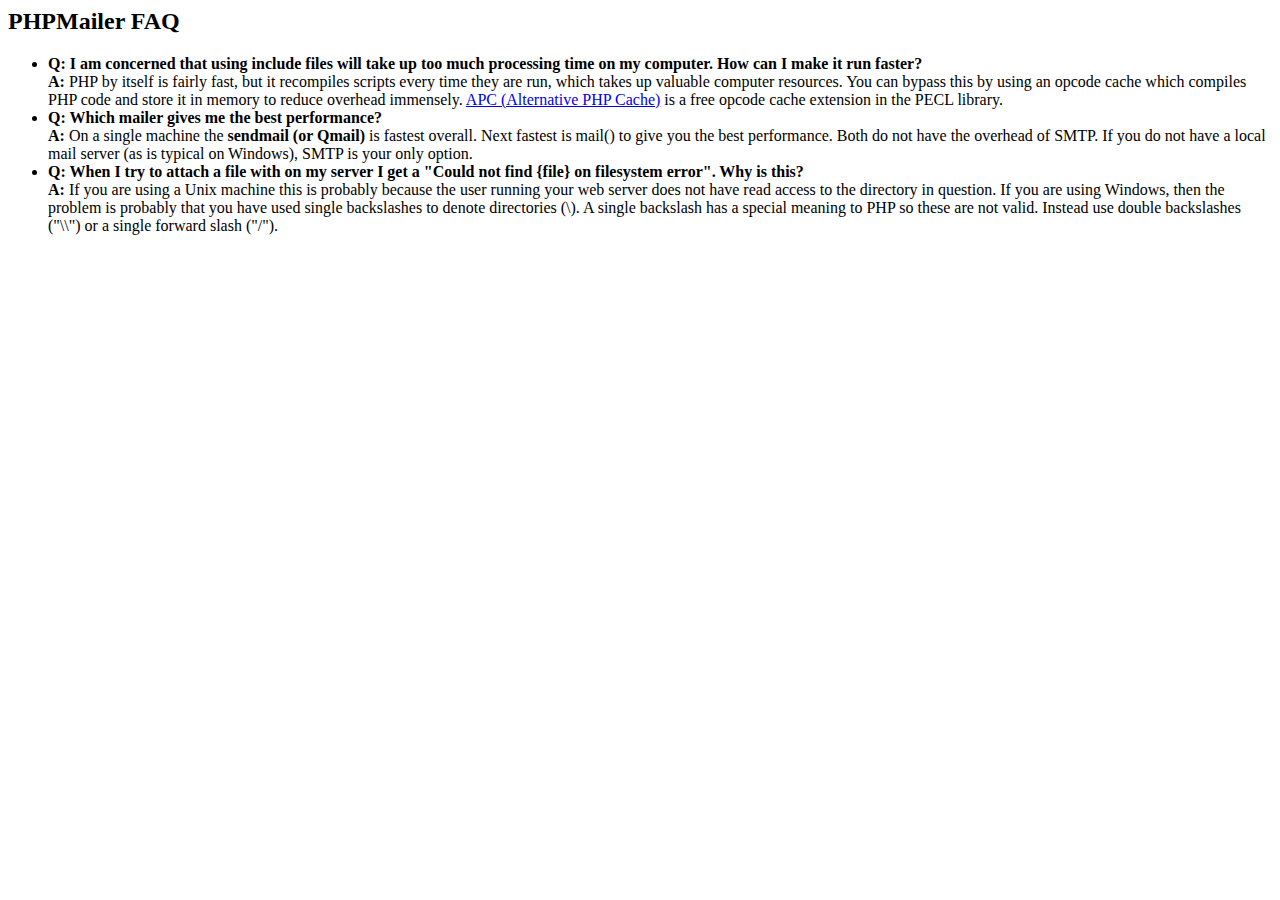
<file: vendor/phpmailer/phpmailer/docs/faq.html>
﻿<html>
<head>
<title>PHPMailer FAQ</title>
</head>
<body>
<h2>PHPMailer FAQ</h2>
<ul>
    <li><strong>Q: I am concerned that using include files will take up too much
    processing time on my computer. How can I make it run faster?</strong><br>
    <strong>A:</strong> PHP by itself is fairly fast, but it recompiles scripts every time they are run, which takes up valuable
    computer resources. You can bypass this by using an opcode cache which compiles
    PHP code and store it in memory to reduce overhead immensely. <a href="http://www.php.net/apc/">APC
    (Alternative PHP Cache)</a> is a free opcode cache extension in the PECL library.</li>
    <li><strong>Q: Which mailer gives me the best performance?</strong><br>
    <strong>A:</strong> On a single machine the <strong>sendmail (or Qmail)</strong> is fastest overall.
    Next fastest is mail() to give you the best performance. Both do not have the overhead of SMTP.
    If you do not have a local mail server (as is typical on Windows), SMTP is your only option.</li>
    <li><strong>Q: When I try to attach a file with on my server I get a
    "Could not find {file} on filesystem error". Why is this?</strong><br>
    <strong>A:</strong> If you are using a Unix machine this is probably because the user
    running your web server does not have read access to the directory in question. If you are using Windows,
    then the problem is probably that you have used single backslashes to denote directories (\).
    A single backslash has a special meaning to PHP so these are not
    valid. Instead use double backslashes ("\\") or a single forward
    slash ("/").</li>
</ul>
</body>
</html>
</file>
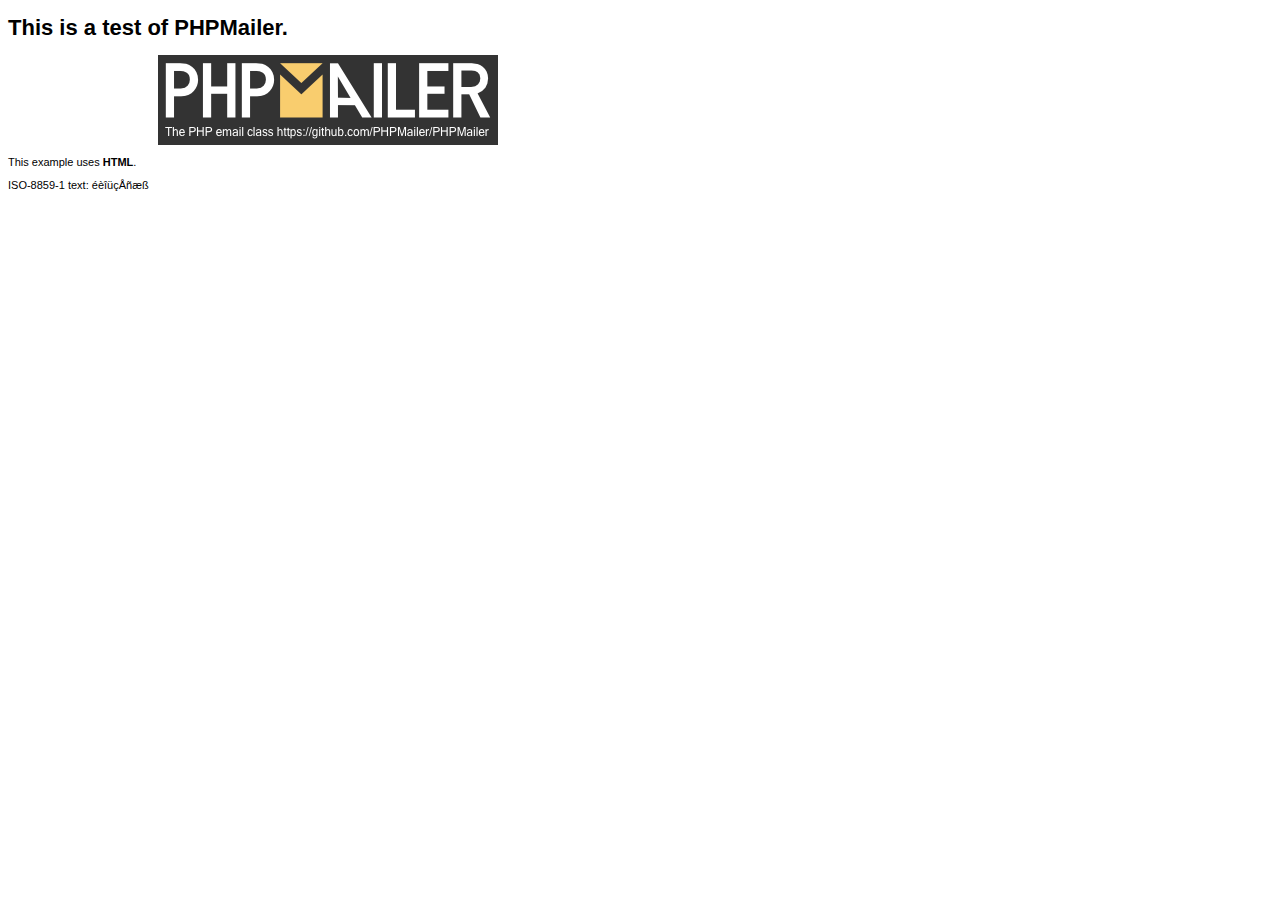
<file: vendor/phpmailer/phpmailer/examples/contents.html>
<!DOCTYPE HTML PUBLIC "-//W3C//DTD HTML 4.01 Transitional//EN" "http://www.w3.org/TR/html4/loose.dtd">
<html>
<head>
  <meta http-equiv="Content-Type" content="text/html; charset=iso-8859-1">
  <title>PHPMailer Test</title>
</head>
<body>
<div style="width: 640px; font-family: Arial, Helvetica, sans-serif; font-size: 11px;">
  <h1>This is a test of PHPMailer.</h1>
  <div align="center">
    <a href="https://github.com/PHPMailer/PHPMailer/"><img src="images/phpmailer.png" height="90" width="340" alt="PHPMailer rocks"></a>
  </div>
  <p>This example uses <strong>HTML</strong>.</p>
  <p>ISO-8859-1 text: ���������</p>
</div>
</body>
</html>
</file>
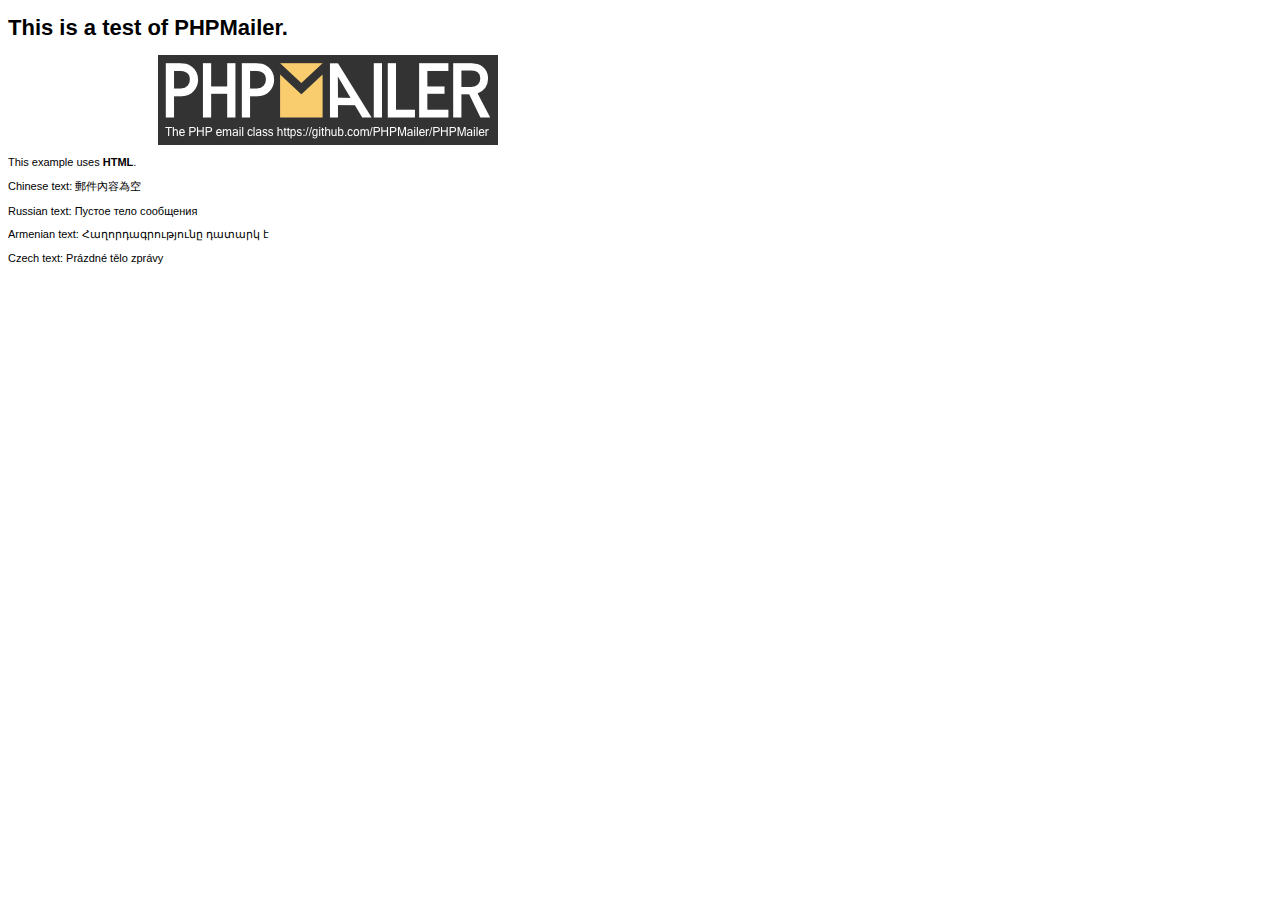
<file: vendor/phpmailer/phpmailer/examples/contentsutf8.html>
<!DOCTYPE HTML PUBLIC "-//W3C//DTD HTML 4.01 Transitional//EN" "http://www.w3.org/TR/html4/loose.dtd">
<html>
<head>
  <meta http-equiv="Content-Type" content="text/html; charset=utf-8">
  <title>PHPMailer Test</title>
</head>
<body>
<div style="width: 640px; font-family: Arial, Helvetica, sans-serif; font-size: 11px;">
  <h1>This is a test of PHPMailer.</h1>
  <div align="center">
    <a href="https://github.com/PHPMailer/PHPMailer/"><img src="images/phpmailer.png" height="90" width="340" alt="PHPMailer rocks"></a>
  </div>
  <p>This example uses <strong>HTML</strong>.</p>
  <p>Chinese text: 郵件內容為空</p>
  <p>Russian text: Пустое тело сообщения</p>
  <p>Armenian text: Հաղորդագրությունը դատարկ է</p>
  <p>Czech text: Prázdné tělo zprávy</p>
</div>
</body>
</html>
</file>
<file: css/dop.css>
.inner-nav ul {
  display: -webkit-box;
  display: -ms-flexbox;
  display: flex;
  -webkit-box-pack: justify;
  -ms-flex-pack: justify;
  justify-content: space-between; }

.inner-nav li {
  margin-left: 0 !important; }

.contactBlock a {
  font-size: 18px !important;
  padding-bottom: 5px !important;
  padding-top: 5px !important; }

.contactBlock .modal-pop-up {
  margin-top: 2px;
  border-radius: 13px !important; }

.white-popup {
  background: #FFF;
  width: auto;
  margin: 20px auto;
  display: block !important; }

.modal-win * {
  -webkit-box-sizing: border-box;
  box-sizing: border-box; }

.modal-win {
  width: 100%;
  max-width: 500px;
  position: relative;
  overflow: hidden;
  border-radius: 6px;
  border: 5px solid #f0f0f0;
  padding: 1.25rem 4.5625rem 3.75rem 4.5rem !important; }
  .modal-win .h3 {
    font-weight: 600;
    color: #333845;
    line-height: 1.2;
    margin-bottom: 0; }
  .modal-win .h5 {
    color: #333845;
    font-weight: normal;
    font-weight: 400;
    line-height: 30px;
    margin-bottom: 25px;
    font-size: 17px; }
  .modal-win .mfp-close {
    font-size: 40px;
    font-weight: 100; }
  .modal-win .h3 {
    font-weight: 600;
    font-size: 1.875rem;
    color: #333845;
    line-height: 1.2;
    margin-bottom: 0; }
  .modal-win .h5 {
    color: #333845;
    font-size: 1.375rem;
    font-weight: 400;
    line-height: 1.875rem;
    margin-bottom: 1.5625rem; }
  .modal-win .form-wrap__text {
    font-size: 1.125rem; }
  .modal-win .form-wrap__input-wrap {
    font-size: 1.125rem;
    margin-bottom: 2.1875rem; }
  .modal-win .form-wrap label {
    width: 100%;
    display: block; }
  .modal-win .form-wrap__title {
    margin-bottom: .9375rem;
    font-weight: 400;
    padding-bottom: 1.0625rem;
    color: #5d5d5d; }
  .modal-win .form-control {
    resize: none;
    margin-top: .625rem;
    display: block;
    width: 100%;
    height: calc(1.5em + 3rem + 2px);
    padding: 1.5rem 1.875rem;
    font-size: 1rem;
    font-weight: 400;
    line-height: 1.5;
    color: #495057;
    background-color: #f4f4f4;
    background-clip: padding-box;
    border: 1px solid #dfdfdf;
    border-radius: .3125rem;
    -webkit-transition: border-color .15s ease-in-out,-webkit-box-shadow .15s ease-in-out;
    transition: border-color .15s ease-in-out,-webkit-box-shadow .15s ease-in-out;
    -o-transition: border-color .15s ease-in-out,box-shadow .15s ease-in-out;
    transition: border-color .15s ease-in-out,box-shadow .15s ease-in-out;
    transition: border-color .15s ease-in-out,box-shadow .15s ease-in-out,-webkit-box-shadow .15s ease-in-out; }
  .modal-win .form-wrap__input {
    resize: none;
    margin-top: .625rem; }
  .modal-win .tabs {
    position: relative; }
  .modal-win .tabs__caption {
    -ms-flex-wrap: nowrap;
    flex-wrap: nowrap;
    padding-bottom: 1.875rem;
    display: -webkit-box;
    display: -ms-flexbox;
    display: flex;
    -webkit-box-pack: center;
    -ms-flex-pack: center;
    justify-content: center; }
  .modal-win .tabs__btn {
    width: 100%;
    text-align: center;
    display: -webkit-box;
    display: -ms-flexbox;
    display: flex;
    -webkit-box-align: center;
    -ms-flex-align: center;
    align-items: center;
    -webkit-box-pack: center;
    -ms-flex-pack: center;
    justify-content: center;
    cursor: pointer;
    color: #b2b2b2;
    line-height: 1.25rem;
    border: 1px solid #fff;
    background-color: #f4f4f4;
    -webkit-transition: all .5s;
    -o-transition: all .5s;
    transition: all .5s;
    padding: .875rem;
    margin-bottom: .875rem; }
  .modal-win .form-wrap .tabs__btn:first-child {
    border-radius: 6px 0 0 6px; }
  .modal-win .tabs__btn:last-child {
    border-radius: 0 .3125rem .3125rem 0; }
  .modal-win .tabs__btn.active {
    background-color: #1a90cb;
    color: #fff; }
  .modal-win .tabs__content {
    display: none; }
  .modal-win .tabs__content.active {
    display: block; }
  .modal-win .form-wrap__polite {
    margin-left: auto;
    margin-right: auto;
    color: #b2b2b2;
    font-size: 12px;
    font-weight: 400;
    line-height: 1.67;
    opacity: .76;
    max-width: 19.375rem;
    position: relative;
    margin-top: 1.375rem;
    text-align: center; }
    .modal-win .form-wrap__polite a {
      color: #21a5e8; }
  .modal-win .toggle-wrap-input-js {
    display: none; }

#modal-thanks {
  max-width: 300px; }

.btn-primary {
  border-radius: .3125rem;
  background-color: #eed27e;
  border: 1px solid #eed27e;
  display: -webkit-box;
  display: -ms-flexbox;
  display: flex;
  width: 100%;
  height: 4.375rem;
  -webkit-box-align: center;
  -ms-flex-align: center;
  align-items: center;
  -webkit-box-pack: center;
  -ms-flex-pack: center;
  justify-content: center;
  text-transform: uppercase;
  text-shadow: 0 1px 0 #fff;
  color: #000;
  -webkit-box-shadow: 0 4px 0 #baa554;
  box-shadow: 0 4px 0 #baa554;
  padding: 0;
  -webkit-transition: all .5s;
  -o-transition: all .5s;
  transition: all .5s;
  font-weight: 700;
  font-size: 1rem;
  line-height: 1.5;
  text-align: center;
  vertical-align: middle;
  -webkit-user-select: none;
  -moz-user-select: none;
  -ms-user-select: none;
  user-select: none;
  -webkit-appearance: button;
  overflow: visible; }
  .btn-primary:hover {
    color: #010101;
    text-decoration: none;
    background-color: #ffe391;
    border-color: #ffe391; }

.priceWrap {
  display: -webkit-box;
  display: -ms-flexbox;
  display: flex;
  -webkit-box-align: center;
  -ms-flex-align: center;
  align-items: center;
  -webkit-box-pack: justify;
  -ms-flex-pack: justify;
  justify-content: space-between;
  padding-bottom: 10px; }

.btn-prod {
  float: none !important;
  margin: 0 !important;
  height: 3rem;
  width: 200px;
  text-decoration: none !important;
  color: #000 !important; }

.d-sm-none, .d-none, .d-lg-none, .d-md-none {
  display: none !important; }

.custom-input-time {
  cursor: pointer;
  width: calc(100%);
  border-radius: 2px;
  margin-bottom: 30px;
  display: -webkit-box !important;
  display: -ms-flexbox !important;
  display: flex !important;
  font-weight: 500;
  -webkit-box-align: center;
  -ms-flex-align: center;
  align-items: center;
  text-align: center;
  z-index: 2;
  position: relative;
  overflow: hidden;
  color: #000000;
  font-size: 15px; }
  .custom-input-time__input {
    position: absolute;
    width: 1px;
    height: 1px;
    margin: -1px;
    border: 0;
    padding: 0;
    clip: rect(0 0 0 0);
    overflow: hidden; }
  .custom-input-time__text {
    width: 50%;
    display: block;
    padding: 5px;
    -webkit-transition: all 0.5s;
    -o-transition: all 0.5s;
    transition: all 0.5s;
    border-radius: 2px;
    display: -webkit-box;
    display: -ms-flexbox;
    display: flex;
    -webkit-box-pack: center;
    -ms-flex-pack: center;
    justify-content: center;
    -webkit-box-align: center;
    -ms-flex-align: center;
    align-items: center;
    transition: all 0.5s;
    background-color: #f4f4f4;
    position: relative;
    z-index: 2;
    height: 52px; }
    .custom-input-time__text::before {
      content: '';
      position: absolute;
      left: 0;
      top: 0;
      width: 100%;
      height: 100%;
      background-color: #1a90cb;
      z-index: -1;
      opacity: 0;
      -webkit-transition: all 0.5s;
      -o-transition: all 0.5s;
      transition: all 0.5s; }
    .custom-input-time__text--now {
      color: #fff; }
      .custom-input-time__text--now::before {
        opacity: 1; }
    .custom-input-time__text:hover {
      color: #ffffff; }
      .custom-input-time__text:hover::before {
        opacity: 1; }
  .custom-input-time__input:checked ~ .custom-input-time__text--now:not(:hover) {
    color: #000; }
    .custom-input-time__input:checked ~ .custom-input-time__text--now:not(:hover)::before {
      opacity: 0; }
  .custom-input-time__input:checked ~ .custom-input-time__text--time {
    color: #fff; }
    .custom-input-time__input:checked ~ .custom-input-time__text--time::before {
      opacity: 1; }

.text-center {
  text-align: center !important; }
</file>
<file: css/style.css>
@charset "utf-8";
@import url("reset.css");
@import url("jquery.lightbox-0.5.css");

@font-face {
   	font-family: "Myriad-Pro"; 
    src: url('../fonts/MyriadPro-Regular.eot');
    src: url('../fonts/MyriadPro-Regular.eot?#iefix') format('embedded-opentype'),
         url('../fonts/MyriadPro-Regular.woff') format('woff'),
         url('../fonts/MyriadPro-Regular.ttf') format('truetype'),
         url('../fonts/MyriadPro-Regular.svg#webfont') format('svg');
}

html {
	height: 100%;
}
body{
  width:100%;
  height:100%;
  font: 18px "Myriad-Pro";
  color: #606060;
  background: #e7e7e7 url(../img/bg.jpg) repeat;
}

/* TYPOGRAPHY
------------------------------ */
a {

}
a:hover { 
  text-decoration:none;
}

/* END TYPOGRAPHY 
-------------------------------------*/
	
header, nav, section, article, aside, footer { display: block;}

/* Clear Floated Elements
----------------------------------------------------------------------------------------------------*/
.clear {
  clear: both;
  display: block;
  overflow: hidden;
  visibility: hidden;
  width: 0;
  height: 0;
}
.clearfix:before, .clearfix:after {
  content: '\0020';
  display: block;
  overflow: hidden;
  visibility: hidden;
  width: 0;
  height: 0;
}
.clearfix:after {
  clear: both;
}

/* style-form
----------------------------------*/

::-webkit-input-placeholder {
	color:#84817e;
}
:-moz-placeholder {
	color:#84817e;
}
.placeholder {
	color:#84817e;
}

/*Main Style
--------------------------------*/
.inner-nav nav, .wrapper, footer {
  width: 1050px;
  margin: 0 auto;
}
.inner-nav {
  padding-bottom: 10px;
  box-shadow: 1px 0 4px #000;
  border-bottom: 3px solid #252407;background: #ece136; 
  background: -moz-linear-gradient(top,  #ece136 0%, #888000 100%); 
  background: -webkit-gradient(linear, left top, left bottom, color-stop(0%,#ece136), color-stop(100%,#888000));
  background: -webkit-linear-gradient(top,  #ece136 0%,#888000 100%); 
  background: -o-linear-gradient(top,  #ece136 0%,#888000 100%); 
  background: -ms-linear-gradient(top,  #ece136 0%,#888000 100%); 
  background: linear-gradient(to bottom,  #ece136 0%,#888000 100%); 
}
.inner-nav nav ul {
  overflow: hidden;
  list-style: none;
}
.inner-nav nav ul li {
  float: left;
  margin-left: 120px;
}
.inner-nav nav ul li:first-child {
  margin-left: none;
}
.inner-nav nav ul li a {
  color: #fff;
  text-decoration: none;
  font-size: 24px;
  display: block;
  padding: 15px 20px 10px 20px;
  text-transform: uppercase;
  border-radius: 0 0 13px 13px;
}
.inner-nav nav ul li a.active, .inner-nav nav ul li a:hover {
  color: #cfc305;
  background: url(../img/bg.jpg) repeat;
  text-shadow: 0 0 1px #333;
  box-shadow: 0 -1px 3px #000 inset;
}
header .logo a {
  text-indent: -9999px;
  display: block;
  margin: 25px 0;
  cursor: pointer;
  background: url(../img/logo.png) no-repeat;
  width: 364px;
  height: 43px;
}
.content {
  padding: 0 0 100px 0;
}
.content .slider-wrap {
  background: #8e8e8e;
  position: relative;
}
.content .next, .content .prev {
  width: 49px;
  height: 49px;
  cursor: pointer;
  border: none;
  position: absolute;
}
.content .next {
  background: url(../img/arrow.png) no-repeat;
  left: 0;
  top: 43%;
}
.content .prev {
  background: url(../img/arrow.png) no-repeat 0 -49px;
  right: 0;
  top: 43%;
}
.slider-wrap .btns {
  margin: 10px auto 10px auto;
  overflow: hidden;
  position: absolute;
  left: 46%;
}
.slider-wrap .btns .go a {
  width: 11px;
  height: 12px;
  display: block;
  margin-left: 5px;
  cursor: pointer;
  float: left;
  background: url(../img/points.png) no-repeat 0 -10px;
}
.slider-wrap .btns .go a:first-child {
  margin-left: 0;
}
.slider-wrap .btns .go a.goActive {
  background-position: 0 1px;
}
.slider-wrap .slider {
  margin: 0 auto;
}
.slider-wrap .slider ul li img {
  width: 100%;
  height: auto;
}
/*!!!*/
.slider-wrap .slider ul li {
  height: 100% !important;
}


.content article {
  padding: 30px 15px 15px 15px;
}
.content article h3 {
  font-size: 24px;
  margin-bottom: 10px;
}
.content ol {
  list-style-position: inside;
  margin: 10px 0;
}
.content ol li {
  margin-bottom: 10px;
}
.content article p {
  margin-bottom: 10px;
}







.quality {
  margin: 20px auto 0 auto;
  width: 70%;
}
.quality li {
  display: inline-block;
  list-style: none;
  margin-left: 15px;
  border: 2px solid #bbb002;
}
.quality li:first-child {
  margin-left: 0;
}



.inner-footer {
  border-top: 2px solid #5f5f5f;
  box-shadow: 1px 0 4px #000;
  background: #8e8e8e;
}
footer {
  padding: 30px 0 35px 0;
  position: relative;
}
footer p {
  text-align: center;
  color: #fff;
}
footer p a {
  color: #ba2f2f;
  text-decoration: none;
}
.footer-cover {
  width: 180px;
  height: 170px;
  background: url(../img/footer-img.png) no-repeat;
  position: absolute;
  top: -120px;
  left: 0;
}

/* Contact-Page
---------------------------------------------------------------*/
.contact-box {
  overflow: hidden;
  margin: 20px 0 0 0;
  line-height: 1.8;
}
.contact-box address {
  font-style: normal;
  width: 360px;
  float: left;
}
.con.contact-box p span {
  font-size: 24px;
  letter-spacing: -1px;
}

/* Product-Page
---------------------------------------------------------------*/
.item-list {
  width: 750px;
  margin: 25px auto;
}
.item-list tr {

} 
.item-list td {
  padding: 10px;
  border: 1px solid #ccc;
  box-shadow: 0 0 10px #ccc;
} 
.item-list td p {
  margin: 10px 0;
} 
.item-list td a.more {
  float: right;
  margin: 5px 25px 0 0;
  color: #ba2f2f;
  font-size: 16px;
} 
.item-list h2 a {
  color: #743f0a;
  text-decoration: none;
  font-size: 22px;
}
</file>
